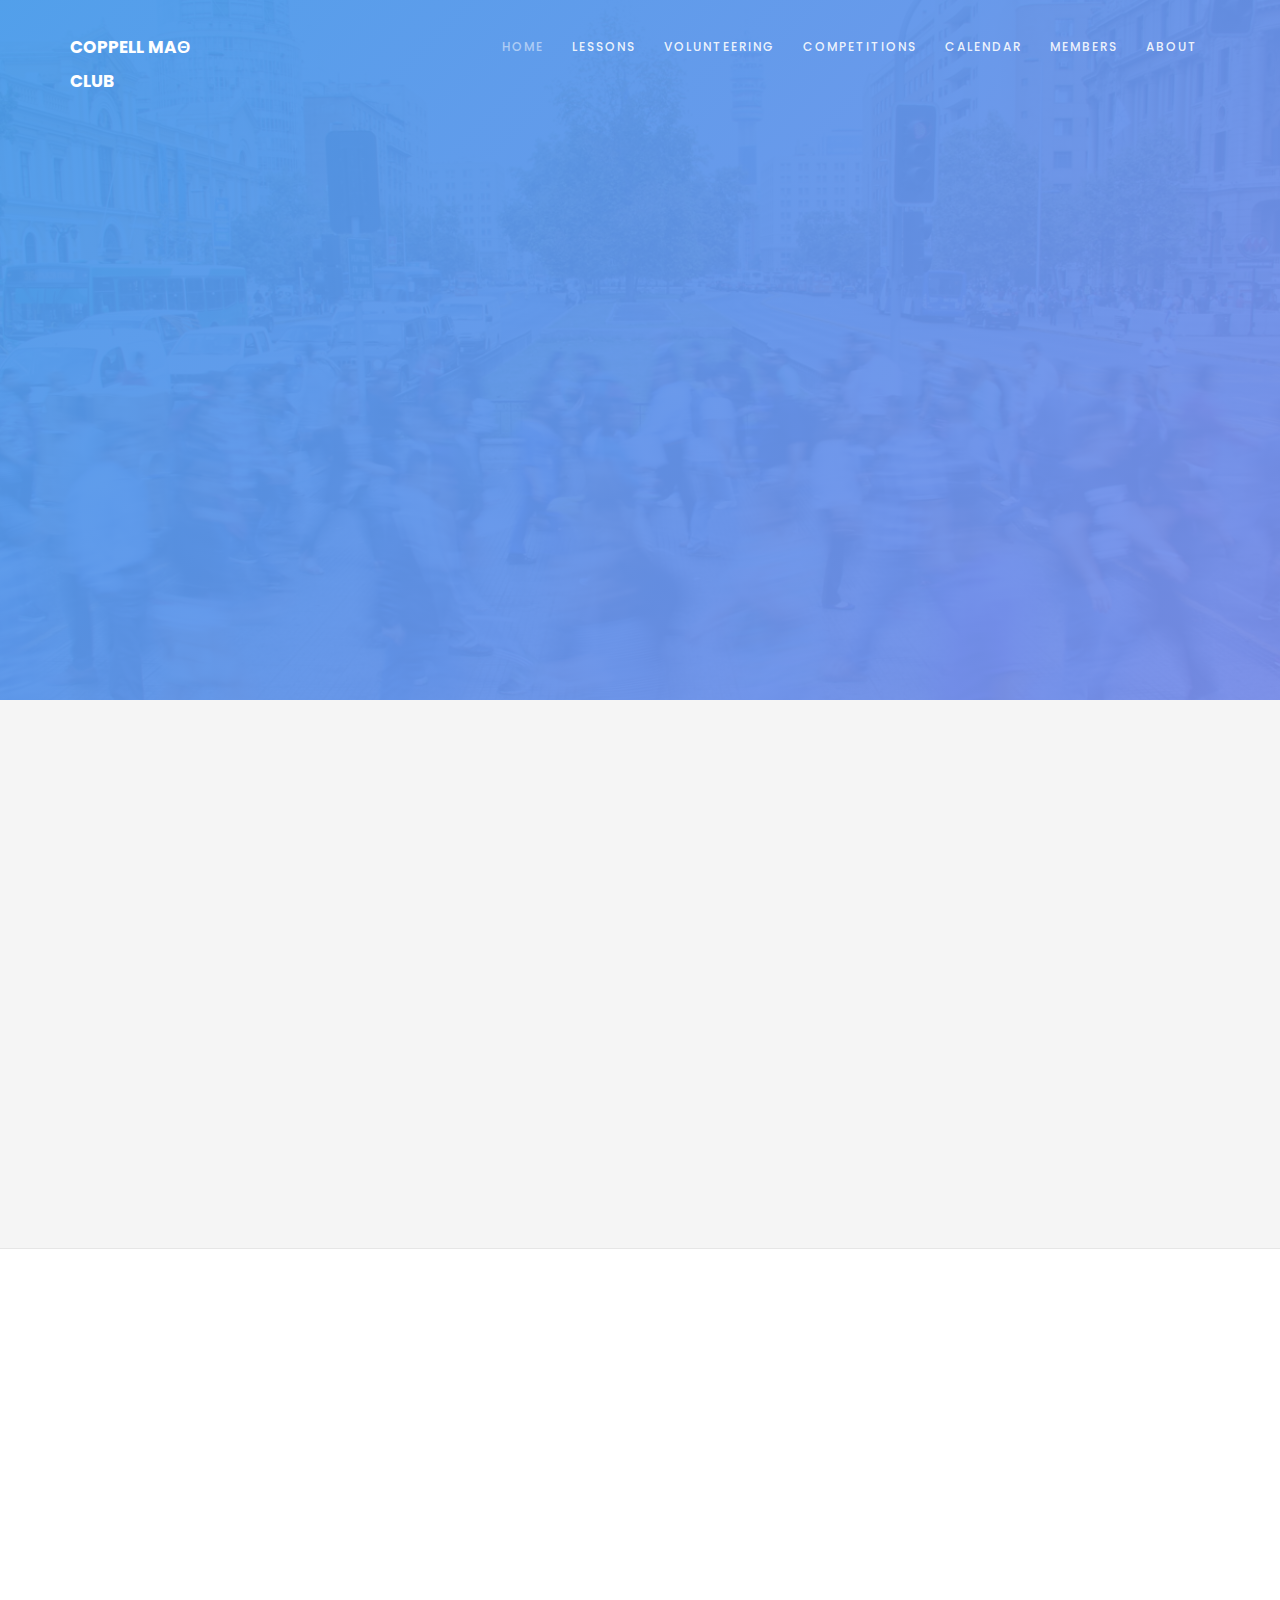
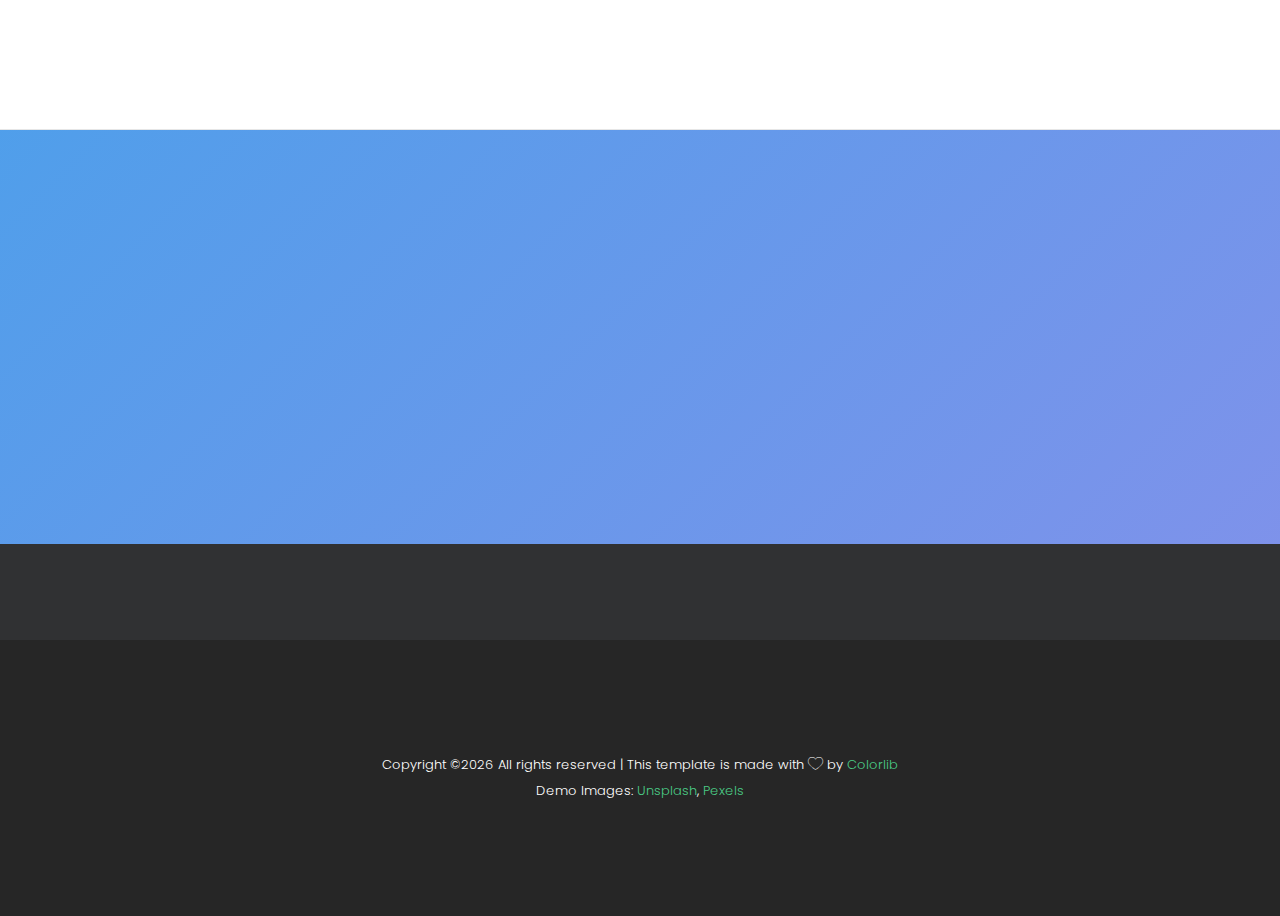
<file: index.html>
<!DOCTYPE HTML>
<html>

<head>
	<meta charset="utf-8">
	<meta http-equiv="X-UA-Compatible" content="IE=edge">
	<title>Coppell MAΘ Club</title>
	<meta name="viewport" content="width=device-width, initial-scale=1">
	<meta name="description" content="" />
	<meta name="keywords" content="" />
	<meta name="author" content="" />

	<!-- Facebook and Twitter integration -->
	<meta property="og:title" content="" />
	<meta property="og:image" content="" />
	<meta property="og:url" content="" />
	<meta property="og:site_name" content="" />
	<meta property="og:description" content="" />
	<meta name="twitter:title" content="" />
	<meta name="twitter:image" content="" />
	<meta name="twitter:url" content="" />
	<meta name="twitter:card" content="" />

	<link href="https://fonts.googleapis.com/css?family=Poppins:300,400,500,600" rel="stylesheet">
	<link href="https://fonts.googleapis.com/css?family=Nunito:200,300,400" rel="stylesheet">

	<!-- Animate.css -->
	<link rel="stylesheet" href="css/animate.css">
	<!-- Icomoon Icon Fonts-->
	<link rel="stylesheet" href="css/icomoon.css">
	<!-- Bootstrap  -->
	<link rel="stylesheet" href="css/bootstrap.css">

	<!-- Magnific Popup -->
	<link rel="stylesheet" href="css/magnific-popup.css">

	<!-- Owl Carousel -->
	<link rel="stylesheet" href="css/owl.carousel.min.css">
	<link rel="stylesheet" href="css/owl.theme.default.min.css">

	<!-- Theme style  -->
	<link rel="stylesheet" href="css/style.css">

	<!-- Modernizr JS -->
	<script src="js/modernizr-2.6.2.min.js"></script>
	<!-- FOR IE9 below -->
	<!--[if lt IE 9]>
	<script src="js/respond.min.js"></script>
	<![endif]-->

</head>

<body>

	<div class="colorlib-loader"></div>

	<div id="page">
		<nav class="colorlib-nav" role="navigation">
			<div class="top-menu">
				<div class="container">
					<div class="row">
						<div class="col-md-2">
							<div id="colorlib-logo"><a href="index.html">Coppell MAΘ Club</a></div>
						</div>
						<div class="col-md-10 text-right menu-1">
							<ul>
								<li class="active"><a href="index.html">Home</a></li class="active">
								<li><a href="lessons.html">Lessons</a></li>
								<li><a href="volunteering.html">Volunteering</a></li>
								<li><a href="competitions.html">Competitions</a></li>
								<li><a href="activities.html">Calendar</a></li>
								<li><a href="members.html">Members</a></li>
								<li><a href="about.html">About</a></li>
							</ul>
						</div>
					</div>
				</div>
			</div>
		</nav>

		<section id="home" class="video-hero"
			style="height: 700px; background-image: url(images/cover_img_1.jpg);  background-size:cover; background-position: center center;background-attachment:fixed;"
			data-section="home">
			<div class="overlay"></div>
			<a class="player"
				data-property="{videoURL:'https://www.youtube.com/watch?v=vqqt5p0q-eU',containment:'#home', showControls:false, autoPlay:true, loop:true, mute:true, startAt:0, opacity:1, quality:'default'}"></a>
			<div class="display-t text-center">
				<div class="display-tc">
					<div class="container">
						<div class="col-md-12 col-md-offset-0">
							<div class="animate-box">
								<h2>Coppell Mu Alpha Theta</h2>
								<p>Mu Alpha Theta is the United States mathematics honor society for high school and
									two-year college students</p>
								<!-- <p><a href="gallery.html" class="btn btn-primary btn-lg btn-custom">Join today</a></p> -->
							</div>
						</div>
					</div>
				</div>
			</div>
		</section>

		<div class="colorlib-featured">
			<div class="row animate-box">
				<div class="featured-wrap">
					<!--
					<div class="owl-carousel">
						<div class="item">
							<div class="col-md-8 col-md-offset-2">
								<div class="featured-entry">
									<img class="img-responsive" src="images/dashboard_full_1.jpg" alt="">
								</div>
							</div>
						</div>
						<div class="item">
							<div class="col-md-8 col-md-offset-2">
								<div class="featured-entry">
									<img class="img-responsive" src="images/dashboard_full_2.jpg" alt="">
								</div>
							</div>
						</div>
						<div class="item">
							<div class="col-md-8 col-md-offset-2">
								<div class="featured-entry">
									<img class="img-responsive" src="images/dashboard_full_3.jpg" alt="">
								</div>
							</div>
						</div>
					</div>-->
				</div>
			</div>
		</div>

		<div class="colorlib-intro">
			<div class="container">
				<div class="row">
					<div
						class="col-md-8 col-md-offset-2 text-center colorlib-heading animate-box fadeInUp animated-fast">
						<h2>Comprehensive Lessons and Competitions Preperation</h2>
						<p>We provide in-depth lessons on topics found in the Mu, Alpha, and Theta tests from experienced offers.</p>
					</div>
				</div>
			</div>
		</div>

		<div class="colorlib-services colorlib-bg-white">
			<div class="container">
				<div class="row">
					<div class="col-md-4 text-center animate-box">
						<div class="services">
							<span class="icon">
								<i class="icon-browser"></i>
							</span>
							<div class="desc">
								<h3>Competitions</h3>
								<p>Access to compete in competitions.</p>
							</div>
						</div>
					</div>
					<div class="col-md-4 text-center animate-box">
						<div class="services">
							<span class="icon">
								<i class="icon-download"></i>
							</span>
							<div class="desc">
								<h3>Lessons</h3>
								<p>Multivariable Calculus lessons and competition problem solving strategies.</p>
							</div>
						</div>
					</div>
					<div class="col-md-4 text-center animate-box">
						<div class="services">
							<span class="icon">
								<i class="icon-layers"></i>
							</span>
							<div class="desc">
								<h3>Learning</h3>
								<p>Numerous resources and practice problems to enable growth.</p>
							</div>
						</div>
					</div>
				</div>
			</div>
		</div>
		<!--
		<div class="colorlib-work-featured colorlib-bg-white">
			<div class="container">
				<div class="row mobile-wrap">
					<div class="col-md-5 animate-box">
						<div class="mobile-img" style="background-image: url(images/mobile-2.jpg);"></div>
					</div>
					<div class="col-md-7 animate-box">
						<div class="desc">
							<h2>Real template creation</h2>
							<div class="features">
								<span class="icon"><i class="icon-lightbulb"></i></span>
								<div class="f-desc">
									<p>Even the all-powerful Pointing has no control about the blind texts it is an almost unorthographic life One day however a small line of blind text by the name of Lorem Ipsum decided to leave for the far World of Grammar.</p>
								</div>
							</div>
							<div class="features">
								<span class="icon"><i class="icon-circle-compass"></i></span>
								<div class="f-desc">
									<p>Even the all-powerful Pointing has no control about the blind texts it is an almost unorthographic life One day however a small line of blind text by the name</p>
								</div>
							</div>
							<div class="features">
								<span class="icon"><i class="icon-beaker"></i></span>
								<div class="f-desc">
									<p>Even the all-powerful Pointing has no control about the blind texts it is an almost unorthographic life One day however a small line of blind text by the name of Lorem Ipsum decided to leave for the far World of Grammar.</p>
								</div>
							</div>
							<p><a href="#" class="btn btn-primary btn-outline with-arrow">Start collaborating <i class="icon-arrow-right3"></i></a></p>
						</div>
					</div>
				</div>
				<div class="row mobile-wrap">
					<div class="col-md-5 col-md-push-7 animate-box">
						<div class="mobile-img" style="background-image: url(images/mobile-1.jpg);"></div>
					</div>
					<div class="col-md-7 col-md-pull-5 animate-box">
						<div class="desc">
							<h2>Finish template creation</h2>
							<div class="features">
								<span class="icon"><i class="icon-lightbulb"></i></span>
								<div class="f-desc">
									<p>Even the all-powerful Pointing has no control about the blind texts it is an almost unorthographic life One day however a small line of blind text by the name of Lorem Ipsum decided to leave for the far World of Grammar.</p>
								</div>
							</div>
							<div class="features">
								<span class="icon"><i class="icon-circle-compass"></i></span>
								<div class="f-desc">
									<p>Even the all-powerful Pointing has no control about the blind texts it is an almost unorthographic life One day however a small line of blind text by the name</p>
								</div>
							</div>
							<div class="features">
								<span class="icon"><i class="icon-beaker"></i></span>
								<div class="f-desc">
									<p>Even the all-powerful Pointing has no control about the blind texts it is an almost unorthographic life One day however a small line of blind text by the name of Lorem Ipsum decided to leave for the far World of Grammar.</p>
								</div>
							</div>
							<p><a href="#" class="btn btn-primary btn-outline with-arrow">Start collaborating <i class="icon-arrow-right3"></i></a></p>
						</div>
					</div>
				</div>
			</div>
		</div> -->

		<div id="colorlib-counter" class="colorlib-counters" style="background-image: url(images/cover_img_1.jpg);"
			data-stellar-background-ratio="0.5">
			<div class="overlay"></div>
			<div class="container">
				<div class="row">
					<div class="col-md-12">
						<div class="col-md-4 col-sm-4 text-center animate-box">
							<div class="counter-entry">
								<span class="icon"><i class="flaticon-ribbon"></i></span>
								<div class="desc">
									<span class="colorlib-counter js-counter" data-from="0" data-to="30"
										data-speed="5000" data-refresh-interval="50"></span>
									<span class="colorlib-counter-label">Members</span>
								</div>
							</div>
						</div>
						<div class="col-md-4 col-sm-4 text-center animate-box">
							<div class="counter-entry">
								<span class="icon"><i class="flaticon-church"></i></span>
								<div class="desc">
									<span class="colorlib-counter js-counter" data-from="0" data-to="500"
										data-speed="5000" data-refresh-interval="50"></span>
									<span class="colorlib-counter-label">Hours Volunteered</span>
								</div>
							</div>
						</div>
						<div class="col-md-4 col-sm-4 text-center animate-box">
							<div class="counter-entry">
								<span class="icon"><i class="flaticon-dove"></i></span>
								<div class="desc">
									<span class="colorlib-counter js-counter" data-from="0" data-to="0"
										data-speed="5000" data-refresh-interval="50"></span>
									<span class="colorlib-counter-label">Books Donated</span>
								</div>
							</div>
						</div>
					</div>
				</div>
			</div>
		</div>

		<footer id="colorlib-footer">
			<div class="copy">
				<div class="container">
					<div class="row">
						<div class="col-md-12 text-center">
							<p>
								<!-- Link back to Colorlib can't be removed. Template is licensed under CC BY 3.0. -->
								Copyright &copy;<script>
									document.write(new Date().getFullYear());
								</script> All rights reserved | This template is made with <i class="icon-heart"
									aria-hidden="true"></i> by <a href="https://colorlib.com"
									target="_blank">Colorlib</a>
								<!-- Link back to Colorlib can't be removed. Template is licensed under CC BY 3.0. --><br>
								Demo Images: <a href="http://unsplash.co/" target="_blank">Unsplash</a>, <a
									href="http://pexels.com/" target="_blank">Pexels</a>
							</p>
						</div>
					</div>
				</div>
			</div>
		</footer>
	</div>

	<div class="gototop js-top">
		<a href="#" class="js-gotop"><i class="icon-arrow-up2"></i></a>
	</div>

	<!-- jQuery -->
	<script src="js/jquery.min.js"></script>
	<!-- jQuery Easing -->
	<script src="js/jquery.easing.1.3.js"></script>
	<!-- Bootstrap -->
	<script src="js/bootstrap.min.js"></script>
	<!-- Waypoints -->
	<script src="js/jquery.waypoints.min.js"></script>
	<!-- Stellar Parallax -->
	<script src="js/jquery.stellar.min.js"></script>
	<!-- YTPlayer -->
	<script src="js/jquery.mb.YTPlayer.min.js"></script>
	<!-- Owl carousel -->
	<script src="js/owl.carousel.min.js"></script>
	<!-- Magnific Popup -->
	<script src="js/jquery.magnific-popup.min.js"></script>
	<script src="js/magnific-popup-options.js"></script>
	<!-- Counters -->
	<script src="js/jquery.countTo.js"></script>
	<!-- Main -->
	<script src="js/main.js"></script>

</body>

</html>
</file>
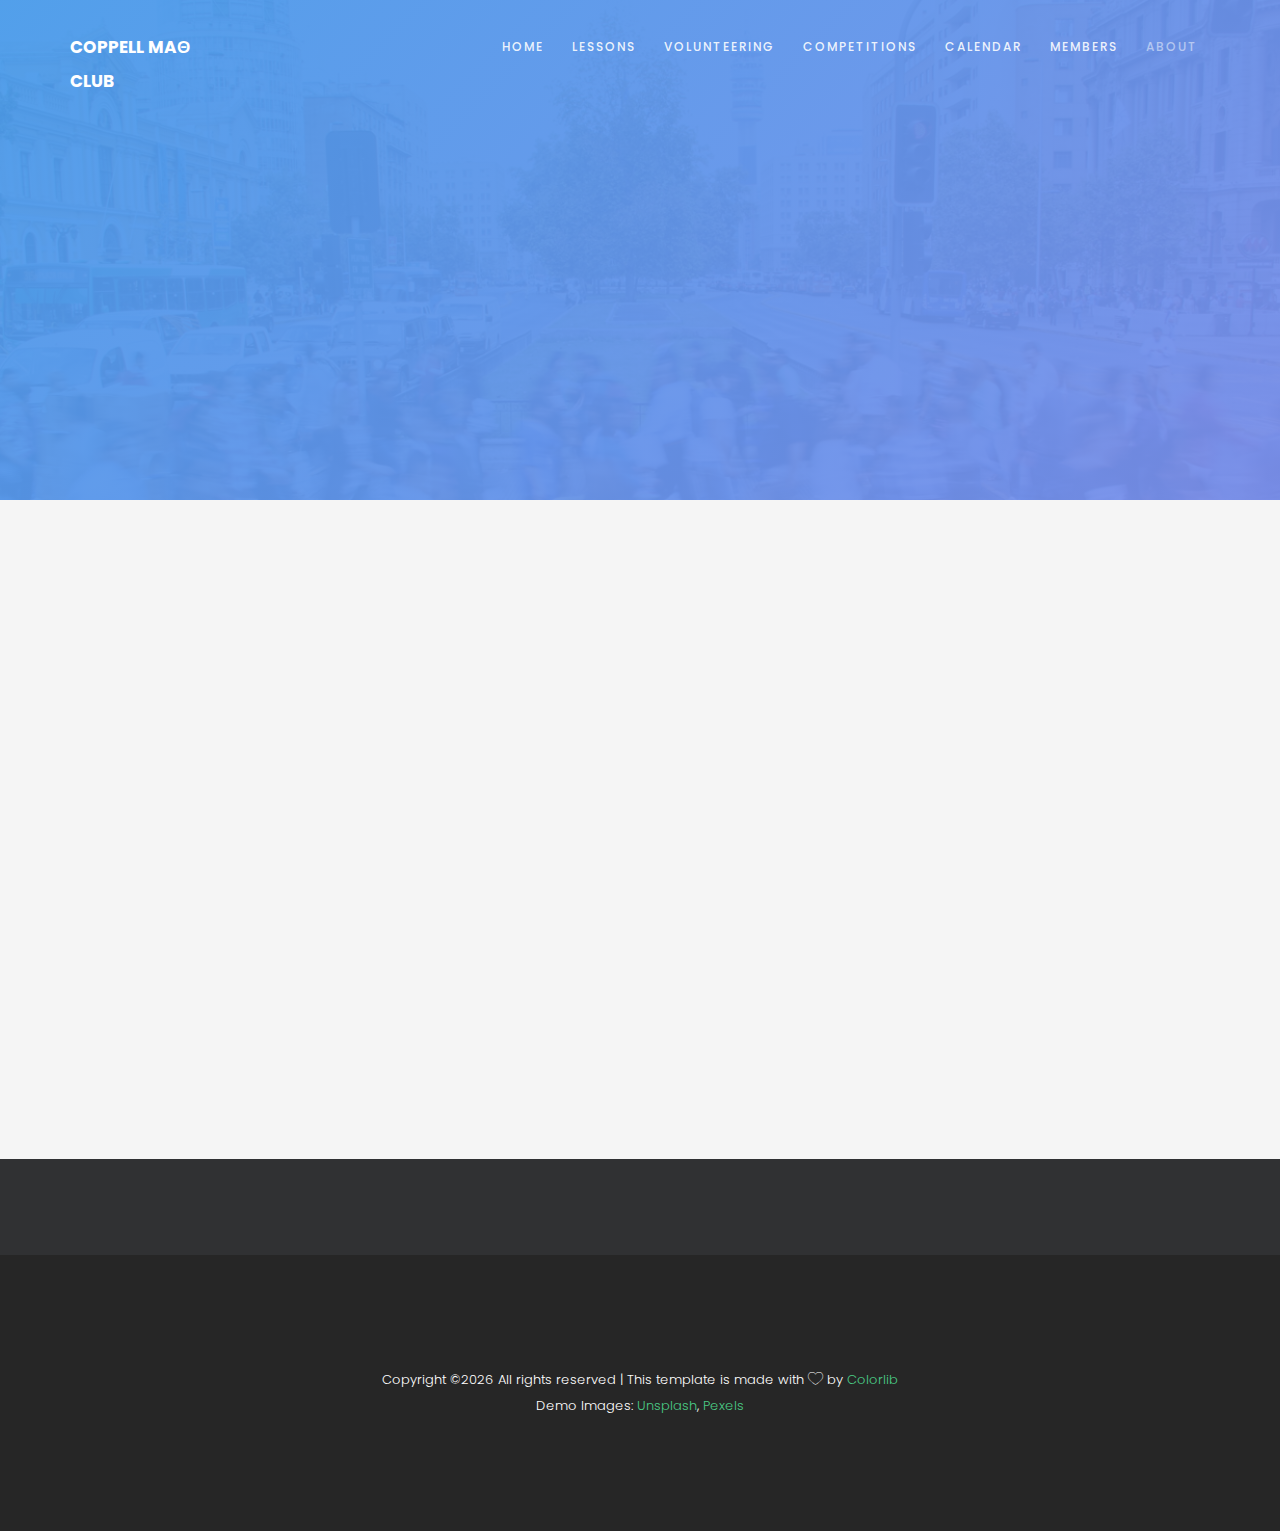
<file: about.html>
<!DOCTYPE HTML>
<html>

<head>
	<meta charset="utf-8">
	<meta http-equiv="X-UA-Compatible" content="IE=edge">
	<title>About</title>
	<meta name="viewport" content="width=device-width, initial-scale=1">
	<meta name="description" content="" />
	<meta name="keywords" content="" />
	<meta name="author" content="" />

	<!-- Facebook and Twitter integration -->
	<meta property="og:title" content="" />
	<meta property="og:image" content="" />
	<meta property="og:url" content="" />
	<meta property="og:site_name" content="" />
	<meta property="og:description" content="" />
	<meta name="twitter:title" content="" />
	<meta name="twitter:image" content="" />
	<meta name="twitter:url" content="" />
	<meta name="twitter:card" content="" />

	<link href="https://fonts.googleapis.com/css?family=Poppins:300,400,500,600" rel="stylesheet">
	<link href="https://fonts.googleapis.com/css?family=Nunito:200,300,400" rel="stylesheet">

	<!-- Animate.css -->
	<link rel="stylesheet" href="css/animate.css">
	<!-- Icomoon Icon Fonts-->
	<link rel="stylesheet" href="css/icomoon.css">
	<!-- Bootstrap  -->
	<link rel="stylesheet" href="css/bootstrap.css">

	<!-- Magnific Popup -->
	<link rel="stylesheet" href="css/magnific-popup.css">

	<!-- Owl Carousel -->
	<link rel="stylesheet" href="css/owl.carousel.min.css">
	<link rel="stylesheet" href="css/owl.theme.default.min.css">

	<!-- Theme style  -->
	<link rel="stylesheet" href="css/style.css">

	<!-- Modernizr JS -->
	<script src="js/modernizr-2.6.2.min.js"></script>
	<!-- FOR IE9 below -->
	<!--[if lt IE 9]>
	<script src="js/respond.min.js"></script>
	<![endif]-->

</head>

<body>

	<div class="colorlib-loader"></div>

	<div id="page">
		<nav class="colorlib-nav" role="navigation">
			<div class="top-menu">
				<div class="container">
					<div class="row">
						<div class="col-md-2">
							<div id="colorlib-logo"><a href="index.html">Coppell MAΘ Club</a></div>
						</div>
						<div class="col-md-10 text-right menu-1">
							<ul>
								<li><a href="index.html">Home</a></li class="active">
								<li><a href="lessons.html">Lessons</a></li class="active">
								<li><a href="volunteering.html">Volunteering</a></li class="active">
								<li><a href="competitions.html">Competitions</a></li>
								<li><a href="activities.html">Calendar</a></li class="active">
								<li><a href="members.html">Members</a></li>
								<li class="active"><a href="about.html">About</a></li class="active">
							</ul>
						</div>
					</div>
				</div>
			</div>
		</nav>
		
		<section id="home" class="video-hero"
			style="height: 500px; background-image: url(images/cover_img_1.jpg);  background-size:cover; background-position: center center;background-attachment:fixed;"
			data-section="home">
			<div class="overlay"></div>
			<div class="display-t display-t2 text-center">
				<div class="display-tc display-tc2">
					<div class="container">
						<div class="col-md-12 col-md-offset-0">
							<div class="animate-box">
								<h2>About</h2>
								<p class="breadcrumbs"><span><a href="index.html">Home</a></span> <span>About</span>
								</p>
							</div>
						</div>
					</div>
				</div>
			</div>
		</section>

		<div class="colorlib-blog">
			<div class="container">
				<div class="row row-pb-lg">
					<!--
					<div class="col-md-6 animate-box">
						<div class="video colorlib-video" style="background-image: url(images/about.jpg);">
							<a href="https://vimeo.com/channels/staffpicks/93951774" class="popup-vimeo"><i class="icon-play3"></i></a>
							<div class="overlay"></div>
						</div>
					</div>-->
					<div class="col-md-6 animate-box">
						<h2>About Mu Alpha Theta</h2>
						<p>Mu Alpha Theta is a mathematic honor society available to both high school and college students. Mu Alpha Theta provides an outlet to for students who excel in mathmatics to be recognized.</p>
						<p>Competition is divided into six levels or divisions, Calculus, Pre-calculus, Algebra II, Geometry, Algebra I, and Statistics. At state and national competitions, only three levels are used: Theta (Geometry and Algebra II), Alpha (Pre-Calculus), and Calculus.</p>
					</div>
				</div>
			</div>
		</div>

	<footer id="colorlib-footer">
		<div class="copy">
			<div class="container">
				<div class="row">
					<div class="col-md-12 text-center">
						<p>
							<!-- Link back to Colorlib can't be removed. Template is licensed under CC BY 3.0. -->
							Copyright &copy;<script>
								document.write(new Date().getFullYear());
							</script> All rights reserved | This template is made with <i class="icon-heart"
								aria-hidden="true"></i> by <a href="https://colorlib.com" target="_blank">Colorlib</a>
							<!-- Link back to Colorlib can't be removed. Template is licensed under CC BY 3.0. --><br>
							Demo Images: <a href="http://unsplash.co/" target="_blank">Unsplash</a>, <a
								href="http://pexels.com/" target="_blank">Pexels</a>
						</p>
					</div>
				</div>
			</div>
		</div>
	</footer>
	</div>

	<div class="gototop js-top">
		<a href="#" class="js-gotop"><i class="icon-arrow-up2"></i></a>
	</div>

	<!-- jQuery -->
	<script src="js/jquery.min.js"></script>
	<!-- jQuery Easing -->
	<script src="js/jquery.easing.1.3.js"></script>
	<!-- Bootstrap -->
	<script src="js/bootstrap.min.js"></script>
	<!-- Waypoints -->
	<script src="js/jquery.waypoints.min.js"></script>
	<!-- Stellar Parallax -->
	<script src="js/jquery.stellar.min.js"></script>
	<!-- YTPlayer -->
	<script src="js/jquery.mb.YTPlayer.min.js"></script>
	<!-- Owl carousel -->
	<script src="js/owl.carousel.min.js"></script>
	<!-- Magnific Popup -->
	<script src="js/jquery.magnific-popup.min.js"></script>
	<script src="js/magnific-popup-options.js"></script>
	<!-- Counters -->
	<script src="js/jquery.countTo.js"></script>
	<!-- Main -->
	<script src="js/main.js"></script>

</body>

</html>
</file>
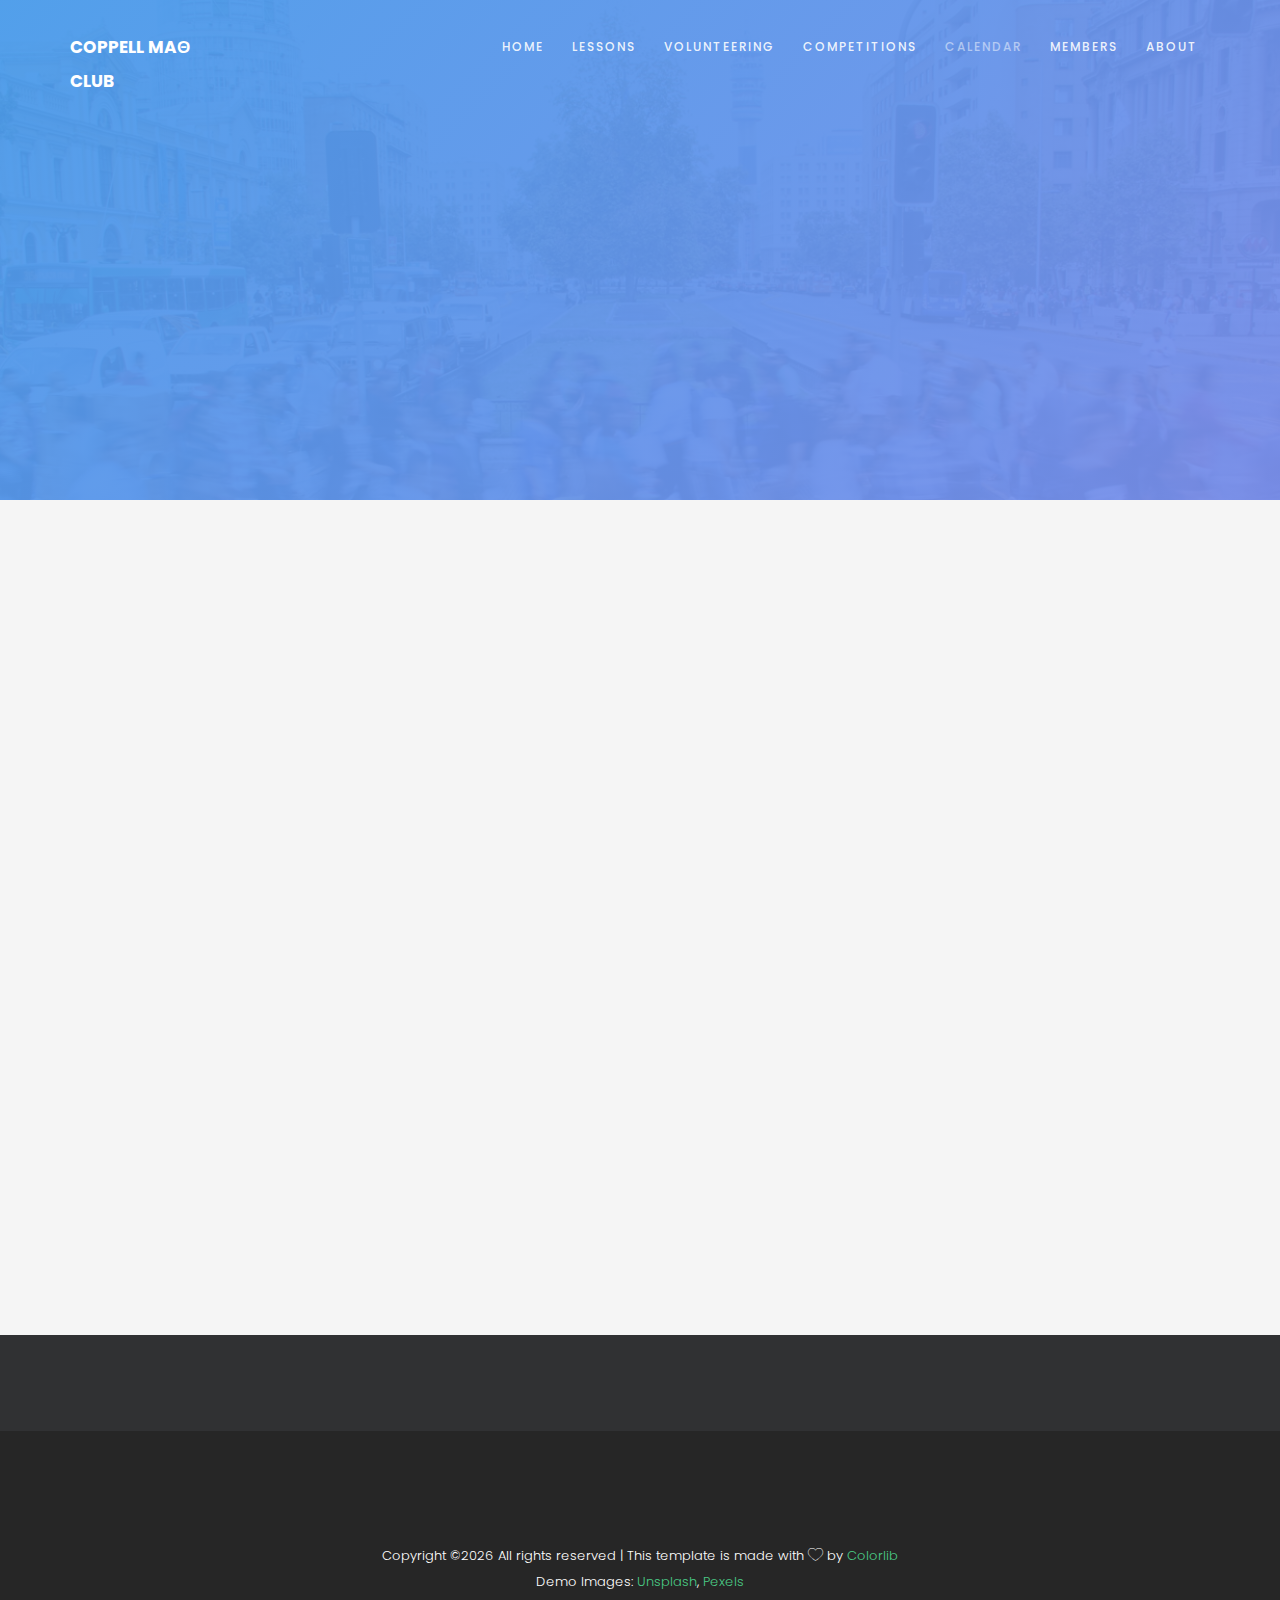
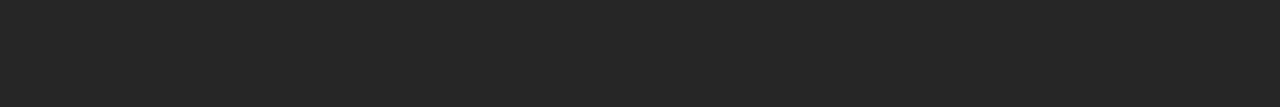
<file: activities.html>
<!DOCTYPE HTML>
<html>

<head>
	<meta charset="utf-8">
	<meta http-equiv="X-UA-Compatible" content="IE=edge">
	<title>Calendar</title>
	<meta name="viewport" content="width=device-width, initial-scale=1">
	<meta name="description" content="" />
	<meta name="keywords" content="" />
	<meta name="author" content="" />

	<!-- Facebook and Twitter integration -->
	<meta property="og:title" content="" />
	<meta property="og:image" content="" />
	<meta property="og:url" content="" />
	<meta property="og:site_name" content="" />
	<meta property="og:description" content="" />
	<meta name="twitter:title" content="" />
	<meta name="twitter:image" content="" />
	<meta name="twitter:url" content="" />
	<meta name="twitter:card" content="" />

	<link href="https://fonts.googleapis.com/css?family=Poppins:300,400,500,600" rel="stylesheet">
	<link href="https://fonts.googleapis.com/css?family=Nunito:200,300,400" rel="stylesheet">

	<!-- Animate.css -->
	<link rel="stylesheet" href="css/animate.css">
	<!-- Icomoon Icon Fonts-->
	<link rel="stylesheet" href="css/icomoon.css">
	<!-- Bootstrap  -->
	<link rel="stylesheet" href="css/bootstrap.css">

	<!-- Magnific Popup -->
	<link rel="stylesheet" href="css/magnific-popup.css">

	<!-- Owl Carousel -->
	<link rel="stylesheet" href="css/owl.carousel.min.css">
	<link rel="stylesheet" href="css/owl.theme.default.min.css">

	<!-- Theme style  -->
	<link rel="stylesheet" href="css/style.css">

	<!-- Modernizr JS -->
	<script src="js/modernizr-2.6.2.min.js"></script>
	<!-- FOR IE9 below -->
	<!--[if lt IE 9]>
	<script src="js/respond.min.js"></script>
	<![endif]-->

</head>

<body>

	<div class="colorlib-loader"></div>

	<div id="page">
		<nav class="colorlib-nav" role="navigation">
			<div class="top-menu">
				<div class="container">
					<div class="row">
						<div class="col-md-2">
							<div id="colorlib-logo"><a href="index.html">Coppell MAΘ Club</a></div>
						</div>
						<div class="col-md-10 text-right menu-1">
							<ul>
								<li><a href="index.html">Home</a></li class="active">
								<li><a href="lessons.html">Lessons</a></li class="active">
								<li><a href="volunteering.html">Volunteering</a></li class="active">
								<li><a href="competitions.html">Competitions</a></li class="active">
								<li class="active"><a href="activities.html">Calendar</a></li class="active">
								<li><a href="members.html">Members</a></li>
								<li><a href="about.html">About</a></li>
							</ul>
						</div>
					</div>
				</div>
			</div>
		</nav>

		<section id="home" class="video-hero"
			style="height: 500px; background-image: url(images/cover_img_1.jpg);  background-size:cover; background-position: center center;background-attachment:fixed;"
			data-section="home">
			<div class="overlay"></div>
			<div class="display-t display-t2 text-center">
				<div class="display-tc display-tc2">
					<div class="container">
						<div class="col-md-12 col-md-offset-0">
							<div class="animate-box">
								<h2>Calendar</h2>
								<p class="breadcrumbs"><span><a href="index.html">Home</a></span>
									<span>Calendar</span>
								</p>
							</div>
						</div>
					</div>
				</div>
			</div>
		</section>

		<div class="colorlib-blog">
			<center>
				<iframe
				src="https://calendar.google.com/calendar/embed?src=en.usa%23holiday%40group.v.calendar.google.com&ctz=America%2FChicago"
				style="border: 0" width="800" height="600" frameborder="0" scrolling="no"></iframe>
			</center>
		</div>

		<footer id="colorlib-footer">
			<div class="copy">
				<div class="container">
					<div class="row">
						<div class="col-md-12 text-center">
							<p>
								<!-- Link back to Colorlib can't be removed. Template is licensed under CC BY 3.0. -->
								Copyright &copy;<script>
									document.write(new Date().getFullYear());
								</script> All rights reserved | This template is made with <i class="icon-heart"
									aria-hidden="true"></i> by <a href="https://colorlib.com"
									target="_blank">Colorlib</a>
								<!-- Link back to Colorlib can't be removed. Template is licensed under CC BY 3.0. --><br>
								Demo Images: <a href="http://unsplash.co/" target="_blank">Unsplash</a>, <a
									href="http://pexels.com/" target="_blank">Pexels</a>
							</p>
						</div>
					</div>
				</div>
			</div>
		</footer>
	</div>

	<div class="gototop js-top">
		<a href="#" class="js-gotop"><i class="icon-arrow-up2"></i></a>
	</div>

	<!-- jQuery -->
	<script src="js/jquery.min.js"></script>
	<!-- jQuery Easing -->
	<script src="js/jquery.easing.1.3.js"></script>
	<!-- Bootstrap -->
	<script src="js/bootstrap.min.js"></script>
	<!-- Waypoints -->
	<script src="js/jquery.waypoints.min.js"></script>
	<!-- Stellar Parallax -->
	<script src="js/jquery.stellar.min.js"></script>
	<!-- YTPlayer -->
	<script src="js/jquery.mb.YTPlayer.min.js"></script>
	<!-- Owl carousel -->
	<script src="js/owl.carousel.min.js"></script>
	<!-- Magnific Popup -->
	<script src="js/jquery.magnific-popup.min.js"></script>
	<script src="js/magnific-popup-options.js"></script>
	<!-- Counters -->
	<script src="js/jquery.countTo.js"></script>
	<!-- Main -->
	<script src="js/main.js"></script>

</body>

</html>
</file>
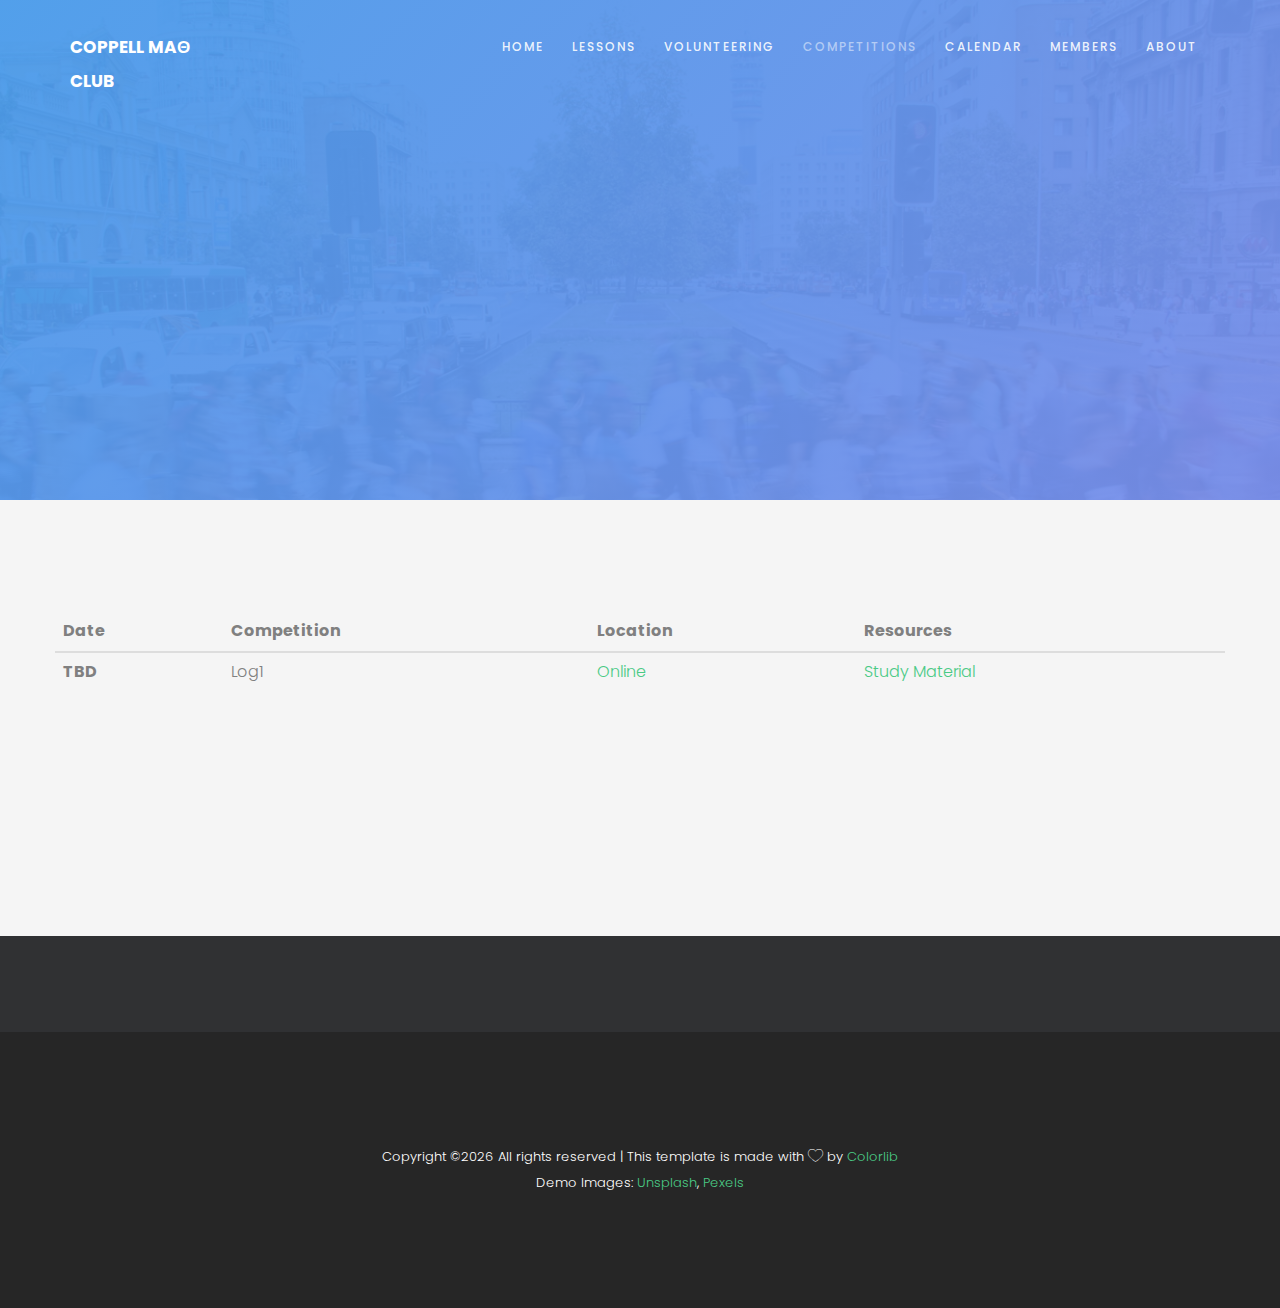
<file: competitions.html>
<!DOCTYPE HTML>
<html>

<head>
	<meta charset="utf-8">
	<meta http-equiv="X-UA-Compatible" content="IE=edge">
	<title>Competitions</title>
	<meta name="viewport" content="width=device-width, initial-scale=1">
	<meta name="description" content="" />
	<meta name="keywords" content="" />
	<meta name="author" content="" />

	<!-- Facebook and Twitter integration -->
	<meta property="og:title" content="" />
	<meta property="og:image" content="" />
	<meta property="og:url" content="" />
	<meta property="og:site_name" content="" />
	<meta property="og:description" content="" />
	<meta name="twitter:title" content="" />
	<meta name="twitter:image" content="" />
	<meta name="twitter:url" content="" />
	<meta name="twitter:card" content="" />

	<link href="https://fonts.googleapis.com/css?family=Poppins:300,400,500,600" rel="stylesheet">
	<link href="https://fonts.googleapis.com/css?family=Nunito:200,300,400" rel="stylesheet">

	<!-- Animate.css -->
	<link rel="stylesheet" href="css/animate.css">
	<!-- Icomoon Icon Fonts-->
	<link rel="stylesheet" href="css/icomoon.css">
	<!-- Bootstrap  -->
	<link rel="stylesheet" href="css/bootstrap.css">

	<!-- Magnific Popup -->
	<link rel="stylesheet" href="css/magnific-popup.css">

	<!-- Owl Carousel -->
	<link rel="stylesheet" href="css/owl.carousel.min.css">
	<link rel="stylesheet" href="css/owl.theme.default.min.css">

	<!-- Theme style  -->
	<link rel="stylesheet" href="css/style.css">

	<!-- Modernizr JS -->
	<script src="js/modernizr-2.6.2.min.js"></script>
	<!-- FOR IE9 below -->
	<!--[if lt IE 9]>
	<script src="js/respond.min.js"></script>
	<![endif]-->

</head>

<body>

	<div class="colorlib-loader"></div>

	<div id="page">
		<nav class="colorlib-nav" role="navigation">
			<div class="top-menu">
				<div class="container">
					<div class="row">
						<div class="col-md-2">
							<div id="colorlib-logo"><a href="index.html">Coppell MAΘ Club</a></div>
						</div>
						<div class="col-md-10 text-right menu-1">
							<ul>
								<li><a href="index.html">Home</a></li class="active">
								<li><a href="lessons.html">Lessons</a></li class="active">
								<li><a href="volunteering.html">Volunteering</a></li class="active">
								<li class="active"><a href="competitions.html">Competitions</a></li class="active">
								<li><a href="activities.html">Calendar</a></li>
								<li><a href="members.html">Members</a></li>
								<li><a href="about.html">About</a></li>
							</ul>
						</div>
					</div>
				</div>
			</div>
		</nav>

		<section id="home" class="video-hero"
			style="height: 500px; background-image: url(images/cover_img_1.jpg);  background-size:cover; background-position: center center;background-attachment:fixed;"
			data-section="home">
			<div class="overlay"></div>
			<div class="display-t display-t2 text-center">
				<div class="display-tc display-tc2">
					<div class="container">
						<div class="col-md-12 col-md-offset-0">
							<div class="animate-box">
								<h2>Competitions</h2>
								<p class="breadcrumbs"><span><a href="index.html">Home</a></span>
									<span>Competitions</span>
								</p>
							</div>
						</div>
					</div>
				</div>
			</div>
		</section>

		<div class="colorlib-blog">
			<div class="container">
				<div class="row row-pb-lg">
					<table class="table">
						<thead>
							<tr>
								<th scope="col">Date</th>
								<th scope="col">Competition</th>
								<th scope="col">Location</th>
								<th scope="col">Resources</th>
							</tr>
						</thead>
						<tbody>
							<tr>
								<th scope="row">TBD</th>
								<td>Log1</td>
								<td><a href="https://mualphatheta.org/national-log-1-contest">Online</a></td>
								<td><a href="">Study Material</a></td>
							</tr>
						</tbody>
					</table>
				</div>
			</div>
		</div>

		<footer id="colorlib-footer">
			<div class="copy">
				<div class="container">
					<div class="row">
						<div class="col-md-12 text-center">
							<p>
								<!-- Link back to Colorlib can't be removed. Template is licensed under CC BY 3.0. -->
								Copyright &copy;<script>
									document.write(new Date().getFullYear());
								</script> All rights reserved | This template is made with <i class="icon-heart"
									aria-hidden="true"></i> by <a href="https://colorlib.com"
									target="_blank">Colorlib</a>
								<!-- Link back to Colorlib can't be removed. Template is licensed under CC BY 3.0. --><br>
								Demo Images: <a href="http://unsplash.co/" target="_blank">Unsplash</a>, <a
									href="http://pexels.com/" target="_blank">Pexels</a>
							</p>
						</div>
					</div>
				</div>
			</div>
		</footer>
	</div>

	<div class="gototop js-top">
		<a href="#" class="js-gotop"><i class="icon-arrow-up2"></i></a>
	</div>

	<!-- jQuery -->
	<script src="js/jquery.min.js"></script>
	<!-- jQuery Easing -->
	<script src="js/jquery.easing.1.3.js"></script>
	<!-- Bootstrap -->
	<script src="js/bootstrap.min.js"></script>
	<!-- Waypoints -->
	<script src="js/jquery.waypoints.min.js"></script>
	<!-- Stellar Parallax -->
	<script src="js/jquery.stellar.min.js"></script>
	<!-- YTPlayer -->
	<script src="js/jquery.mb.YTPlayer.min.js"></script>
	<!-- Owl carousel -->
	<script src="js/owl.carousel.min.js"></script>
	<!-- Magnific Popup -->
	<script src="js/jquery.magnific-popup.min.js"></script>
	<script src="js/magnific-popup-options.js"></script>
	<!-- Counters -->
	<script src="js/jquery.countTo.js"></script>
	<!-- Main -->
	<script src="js/main.js"></script>

</body>

</html>
</file>
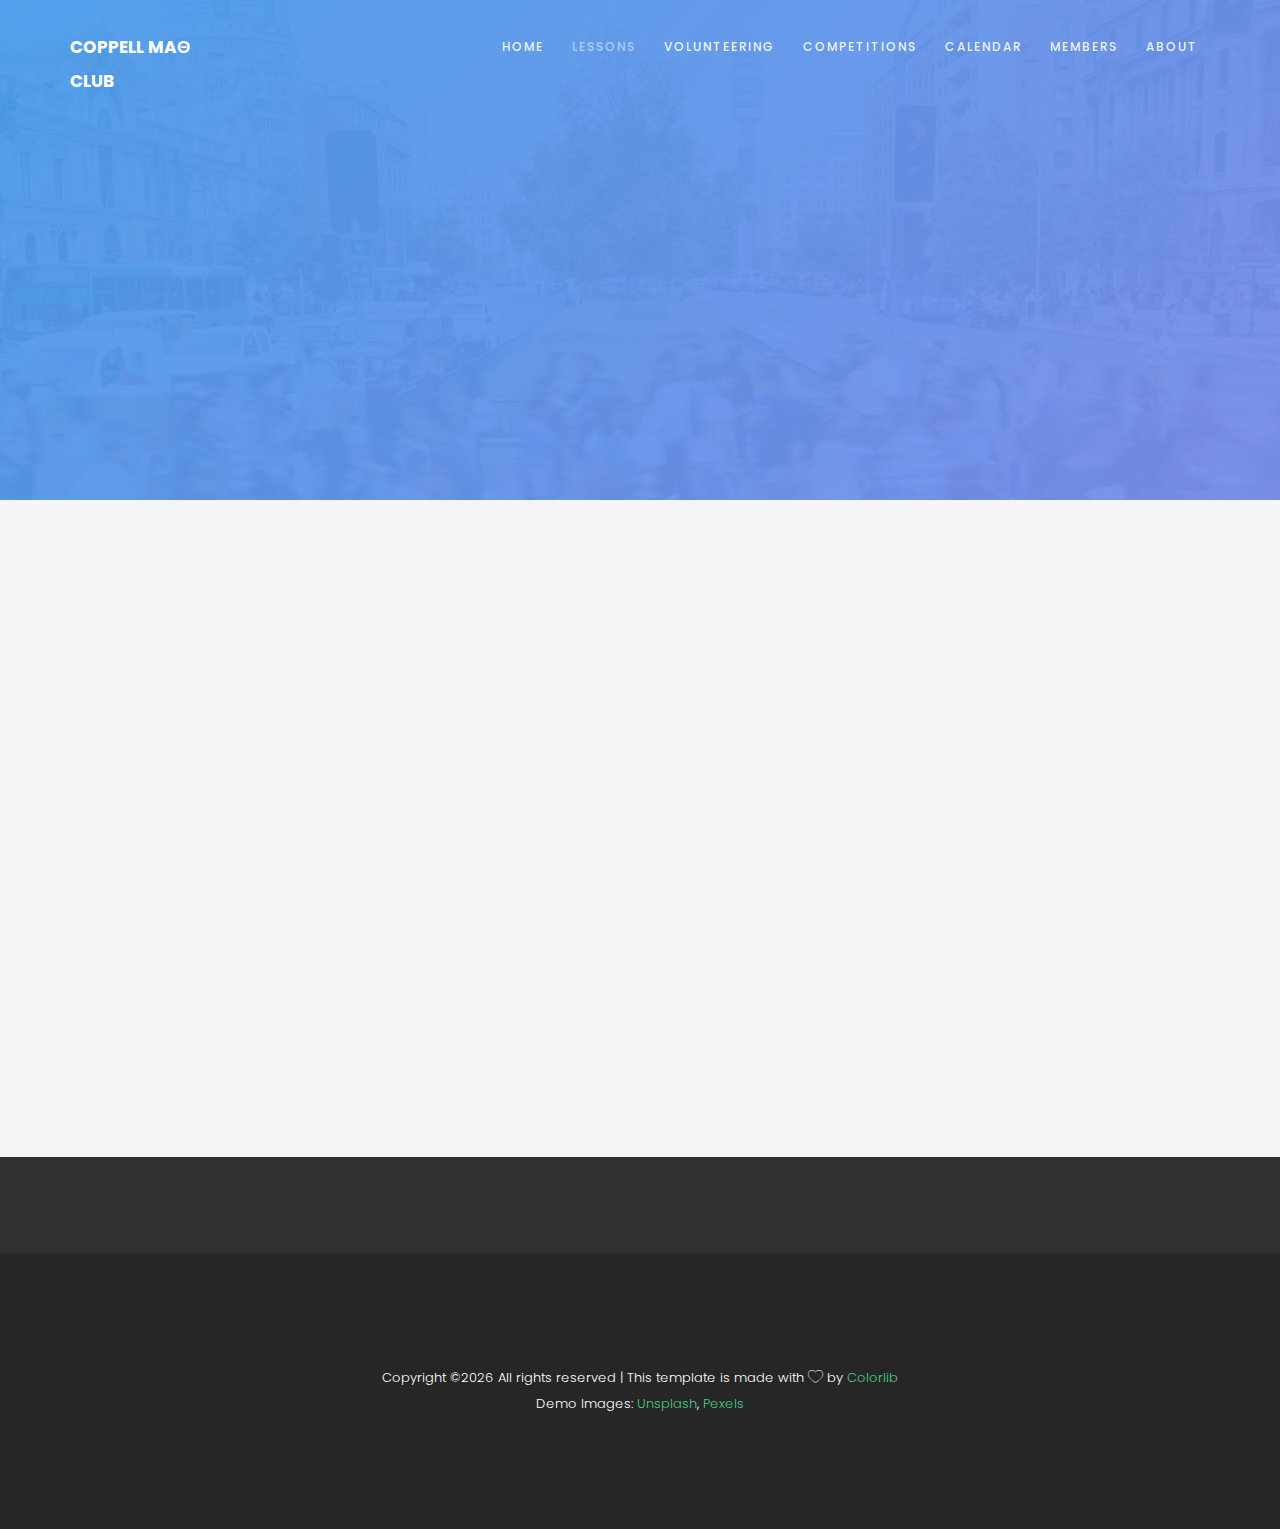
<file: lessons.html>
<!DOCTYPE HTML>
<html>

<head>
	<meta charset="utf-8">
	<meta http-equiv="X-UA-Compatible" content="IE=edge">
	<title>Lessons</title>
	<meta name="viewport" content="width=device-width, initial-scale=1">
	<meta name="description" content="" />
	<meta name="keywords" content="" />
	<meta name="author" content="" />

	<!-- Facebook and Twitter integration -->
	<meta property="og:title" content="" />
	<meta property="og:image" content="" />
	<meta property="og:url" content="" />
	<meta property="og:site_name" content="" />
	<meta property="og:description" content="" />
	<meta name="twitter:title" content="" />
	<meta name="twitter:image" content="" />
	<meta name="twitter:url" content="" />
	<meta name="twitter:card" content="" />

	<link href="https://fonts.googleapis.com/css?family=Poppins:300,400,500,600" rel="stylesheet">
	<link href="https://fonts.googleapis.com/css?family=Nunito:200,300,400" rel="stylesheet">

	<!-- Animate.css -->
	<link rel="stylesheet" href="css/animate.css">
	<!-- Icomoon Icon Fonts-->
	<link rel="stylesheet" href="css/icomoon.css">
	<!-- Bootstrap  -->
	<link rel="stylesheet" href="css/bootstrap.css">

	<!-- Magnific Popup -->
	<link rel="stylesheet" href="css/magnific-popup.css">

	<!-- Owl Carousel -->
	<link rel="stylesheet" href="css/owl.carousel.min.css">
	<link rel="stylesheet" href="css/owl.theme.default.min.css">

	<!-- Theme style  -->
	<link rel="stylesheet" href="css/style.css">

	<!-- Modernizr JS -->
	<script src="js/modernizr-2.6.2.min.js"></script>
	<!-- FOR IE9 below -->
	<!--[if lt IE 9]>
	<script src="js/respond.min.js"></script>
	<![endif]-->

</head>

<body>

	<div class="colorlib-loader"></div>

	<div id="page">
		<nav class="colorlib-nav" role="navigation">
			<div class="top-menu">
				<div class="container">
					<div class="row">
						<div class="col-md-2">
							<div id="colorlib-logo"><a href="index.html">Coppell MAΘ Club</a></div>
						</div>
						<div class="col-md-10 text-right menu-1">
							<ul>
								<li><a href="index.html">Home</a></li class="active">
								<li class="active"><a href="lessons.html">Lessons</a></li class="active">
								<li><a href="volunteering.html">Volunteering</a></li>
								<li><a href="competitions.html">Competitions</a></li>
								<li><a href="activities.html">Calendar</a></li>
								<li><a href="members.html">Members</a></li>
								<li><a href="about.html">About</a></li>
							</ul>
						</div>
					</div>
				</div>
			</div>
		</nav>

		<section id="home" class="video-hero"
			style="height: 500px; background-image: url(images/cover_img_1.jpg);  background-size:cover; background-position: center center;background-attachment:fixed;"
			data-section="home">
			<div class="overlay"></div>
			<div class="display-t display-t2 text-center">
				<div class="display-tc display-tc2">
					<div class="container">
						<div class="col-md-12 col-md-offset-0">
							<div class="animate-box">
								<h2>Lessons</h2>
								<p class="breadcrumbs"><span><a href="index.html">Home</a></span> <span>Lessons</span>
								</p>
							</div>
						</div>
					</div>
				</div>
			</div>
		</section>

		<div class="colorlib-blog">
			<div class="container">
				<div class="row">
					<div class="col-md-4 animate-box">
						<article>
							<h2><a href="#">Solving one variable equations</a></h2>
							<p class="admin"><span>May 12, 2018</span></p>
							<p>Even the all-powerful Pointing has no control about the blind texts it is an almost
								unorthographic life</p>
							<p class="author-wrap"><a href="#" class="author-img"
									style="background-image: url(images/person1.jpg);"></a> <a href="#"
									class="author">by Cole Trammel</a></p>
						</article>
					</div>
					<div class="col-md-4 animate-box">
						<article>
							<h2><a href="#">Solving one variable equations</a></h2>
							<p class="admin"><span>May 12, 2018</span></p>
							<p>Even the all-powerful Pointing has no control about the blind texts it is an almost
								unorthographic life</p>
							<p class="author-wrap"><a href="#" class="author-img"
									style="background-image: url(images/person2.jpg);"></a> <a href="#"
									class="author">by Cole Trammel</a></p>
						</article>
					</div>
					<div class="col-md-4 animate-box">
						<article>
							<h2><a href="#">Solving one variable equations</a></h2>
							<p class="admin"><span>May 12, 2018</span></p>
							<p>Even the all-powerful Pointing has no control about the blind texts it is an almost
								unorthographic life</p>
							<p class="author-wrap"><a href="#" class="author-img"
									style="background-image: url(images/person3.jpg);"></a> <a href="#"
									class="author">by Cole Trammel</a></p>
						</article>
					</div>
				</div>
			</div>
		</div>

		<footer id="colorlib-footer">
			<div class="copy">
				<div class="container">
					<div class="row">
						<div class="col-md-12 text-center">
							<p>
								<!-- Link back to Colorlib can't be removed. Template is licensed under CC BY 3.0. -->
								Copyright &copy;<script>
									document.write(new Date().getFullYear());
								</script> All rights reserved | This template is made with <i class="icon-heart"
									aria-hidden="true"></i> by <a href="https://colorlib.com"
									target="_blank">Colorlib</a>
								<!-- Link back to Colorlib can't be removed. Template is licensed under CC BY 3.0. --><br>
								Demo Images: <a href="http://unsplash.co/" target="_blank">Unsplash</a>, <a
									href="http://pexels.com/" target="_blank">Pexels</a>
							</p>
						</div>
					</div>
				</div>
			</div>
		</footer>
	</div>

	<div class="gototop js-top">
		<a href="#" class="js-gotop"><i class="icon-arrow-up2"></i></a>
	</div>

	<!-- jQuery -->
	<script src="js/jquery.min.js"></script>
	<!-- jQuery Easing -->
	<script src="js/jquery.easing.1.3.js"></script>
	<!-- Bootstrap -->
	<script src="js/bootstrap.min.js"></script>
	<!-- Waypoints -->
	<script src="js/jquery.waypoints.min.js"></script>
	<!-- Stellar Parallax -->
	<script src="js/jquery.stellar.min.js"></script>
	<!-- YTPlayer -->
	<script src="js/jquery.mb.YTPlayer.min.js"></script>
	<!-- Owl carousel -->
	<script src="js/owl.carousel.min.js"></script>
	<!-- Magnific Popup -->
	<script src="js/jquery.magnific-popup.min.js"></script>
	<script src="js/magnific-popup-options.js"></script>
	<!-- Counters -->
	<script src="js/jquery.countTo.js"></script>
	<!-- Main -->
	<script src="js/main.js"></script>

</body>

</html>
</file>
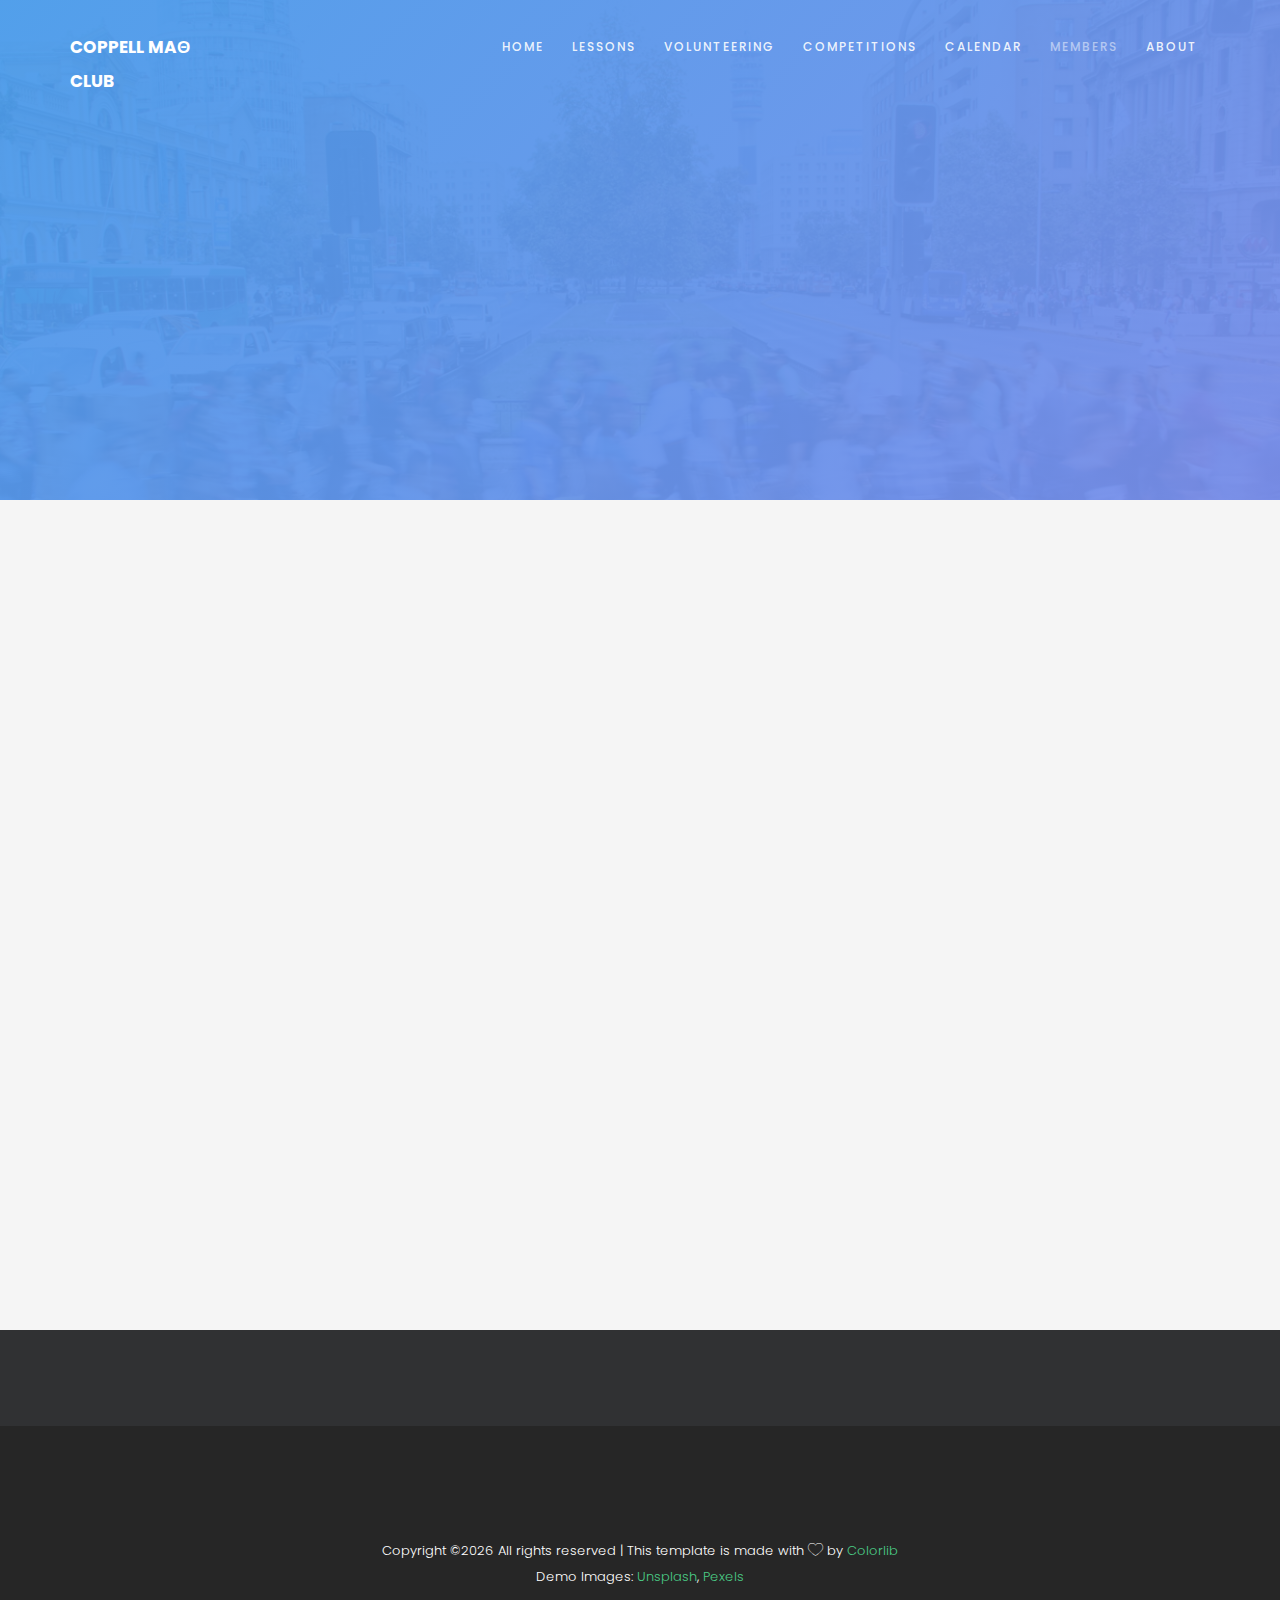
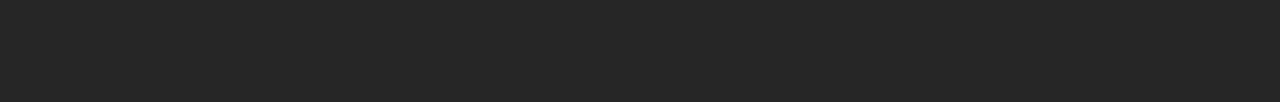
<file: members.html>
<!DOCTYPE HTML>
<html>

<head>
	<meta charset="utf-8">
	<meta http-equiv="X-UA-Compatible" content="IE=edge">
	<title>unapp Template</title>
	<meta name="viewport" content="width=device-width, initial-scale=1">
	<meta name="description" content="" />
	<meta name="keywords" content="" />
	<meta name="author" content="" />

	<!-- Facebook and Twitter integration -->
	<meta property="og:title" content="" />
	<meta property="og:image" content="" />
	<meta property="og:url" content="" />
	<meta property="og:site_name" content="" />
	<meta property="og:description" content="" />
	<meta name="twitter:title" content="" />
	<meta name="twitter:image" content="" />
	<meta name="twitter:url" content="" />
	<meta name="twitter:card" content="" />

	<link href="https://fonts.googleapis.com/css?family=Poppins:300,400,500,600" rel="stylesheet">
	<link href="https://fonts.googleapis.com/css?family=Nunito:200,300,400" rel="stylesheet">

	<!-- Animate.css -->
	<link rel="stylesheet" href="css/animate.css">
	<!-- Icomoon Icon Fonts-->
	<link rel="stylesheet" href="css/icomoon.css">
	<!-- Bootstrap  -->
	<link rel="stylesheet" href="css/bootstrap.css">

	<!-- Magnific Popup -->
	<link rel="stylesheet" href="css/magnific-popup.css">

	<!-- Owl Carousel -->
	<link rel="stylesheet" href="css/owl.carousel.min.css">
	<link rel="stylesheet" href="css/owl.theme.default.min.css">

	<!-- Theme style  -->
	<link rel="stylesheet" href="css/style.css">

	<!-- Modernizr JS -->
	<script src="js/modernizr-2.6.2.min.js"></script>
	<!-- FOR IE9 below -->
	<!--[if lt IE 9]>
	<script src="js/respond.min.js"></script>
	<![endif]-->

</head>

<body>

	<div class="colorlib-loader"></div>

	<div id="page">
		<nav class="colorlib-nav" role="navigation">
			<div class="top-menu">
				<div class="container">
					<div class="row">
						<div class="col-md-2">
							<div id="colorlib-logo"><a href="index.html">Coppell MAΘ Club</a></div>
						</div>
						<div class="col-md-10 text-right menu-1">
							<ul>
								<li><a href="index.html">Home</a></li class="active">
								<li><a href="lessons.html">Lessons</a></li class="active">
								<li><a href="volunteering.html">Volunteering</a></li class="active">
								<li><a href="competitions.html">Competitions</a></li class="active">
								<li><a href="activities.html">Calendar</a></li class="active">
								<li class="active"><a href="members.html">Members</a></li class="active">
								<li><a href="about.html">About</a></li>
							</ul>
						</div>
					</div>
				</div>
			</div>
		</nav>

		<section id="home" class="video-hero"
			style="height: 500px; background-image: url(images/cover_img_1.jpg);  background-size:cover; background-position: center center;background-attachment:fixed;"
			data-section="home">
			<div class="overlay"></div>
			<div class="display-t display-t2 text-center">
				<div class="display-tc display-tc2">
					<div class="container">
						<div class="col-md-12 col-md-offset-0">
							<div class="animate-box">
								<h2>Members</h2>
								<p class="breadcrumbs"><span><a href="index.html">Home</a></span> <span>Members</span>
								</p>
							</div>
						</div>
					</div>
				</div>
			</div>
		</section>

		<div class="colorlib-about">
			<div class="container">
				<div class="row">
					<div class="col-md-8 col-md-offset-2 text-center colorlib-heading animate-box">
						<h2>Officers</h2>
					</div>
				</div>
				<div class="row">
					<div class="col-md-3 text-center animate-box">
						<div class="staff-entry">
							<a href="#" class="staff-img" style="background-image: url(images/person2.jpg);"></a>
							<div class="desc">
								<h3>Sid Sabhnani</h3>
								<span>Co-President</span>
								<p>Sid Sabhnani is a Junior at Coppell High School.</p>

							</div>
						</div>
					</div>
					<div class="col-md-3 text-center animate-box">
						<div class="staff-entry">
							<a href="#" class="staff-img" style="background-image: url(images/person1.jpg);"></a>
							<div class="desc">
								<h3>Neil Upreti</h3>
								<span>Co-President</span>
								<p>Neil Upreti is a Junior at Coppell High School.</p>

							</div>
						</div>
					</div>
					<div class="col-md-3 text-center animate-box">
						<div class="staff-entry">
							<a href="#" class="staff-img" style="background-image: url(images/person3.jpg);"></a>
							<div class="desc">
								<h3>Cole Tramel</h3>
								<span>Lesson Coordinator</span>
								<p>Cole Tramel is a Junior at Coppell High School.</p>

							</div>
						</div>
					</div>
					<div class="col-md-3 text-center animate-box">
						<div class="staff-entry">
							<a href="#" class="staff-img" style="background-image: url(https://fluoridefellowshipinc.com/wp-content/uploads/2019/12/me.png);"></a>
							<div class="desc">
								<h3>Aryan Pal</h3>
								<span>Tech Lead</span>
								<p>Aryan Pal is a Junior at Coppell High School.</p>

							</div>
						</div>
					</div>
				</div>
				<!--
				<div class="row">
					<div class="col-md-8 col-md-offset-2 text-center colorlib-heading animate-box">
						<h2>Members</h2>
					</div>
				</div>
				<div class="row">
					<div class="col-md-3 text-center animate-box">
						<div class="staff-entry">
							<a href="#" class="staff-img" style="background-image: url(images/person1.jpg);"></a>
							<div class="desc">
								<h3>Emily Turner</h3>
								<span>Developer</span>
								<p>A small river named Duden flows by their place and supplies it with the necessary
									regelialia.</p>

							</div>
						</div>
					</div>
					<div class="col-md-3 text-center animate-box">
						<div class="staff-entry">
							<a href="#" class="staff-img" style="background-image: url(images/person2.jpg);"></a>
							<div class="desc">
								<h3>Adam Morris</h3>
								<span>Developer</span>
								<p>A small river named Duden flows by their place and supplies it with the necessary
									regelialia.</p>

							</div>
						</div>
					</div>
					<div class="col-md-3 text-center animate-box">
						<div class="staff-entry">
							<a href="#" class="staff-img" style="background-image: url(images/person3.jpg);"></a>
							<div class="desc">
								<h3>Noah Nelson</h3>
								<span>Designer</span>
								<p>A small river named Duden flows by their place and supplies it with the necessary
									regelialia.</p>

							</div>
						</div>
					</div>
					<div class="col-md-3 text-center animate-box">
						<div class="staff-entry">
							<a href="#" class="staff-img" style="background-image: url(images/person4.jpg);"></a>
							<div class="desc">
								<h3>Dorothy Murphy</h3>
								<span>Designer</span>
								<p>A small river named Duden flows by their place and supplies it with the necessary
									regelialia.</p>

							</div>
						</div>
					</div>
				</div>-->
			</div>
		</div>

		<footer id="colorlib-footer">
			<div class="copy">
				<div class="container">
					<div class="row">
						<div class="col-md-12 text-center">
							<p>
								<!-- Link back to Colorlib can't be removed. Template is licensed under CC BY 3.0. -->
								Copyright &copy;<script>
									document.write(new Date().getFullYear());
								</script> All rights reserved | This template is made with <i class="icon-heart"
									aria-hidden="true"></i> by <a href="https://colorlib.com"
									target="_blank">Colorlib</a>
								<!-- Link back to Colorlib can't be removed. Template is licensed under CC BY 3.0. --><br>
								Demo Images: <a href="http://unsplash.co/" target="_blank">Unsplash</a>, <a
									href="http://pexels.com/" target="_blank">Pexels</a>
							</p>
						</div>
					</div>
				</div>
			</div>
		</footer>
	</div>

	<div class="gototop js-top">
		<a href="#" class="js-gotop"><i class="icon-arrow-up2"></i></a>
	</div>

	<!-- jQuery -->
	<script src="js/jquery.min.js"></script>
	<!-- jQuery Easing -->
	<script src="js/jquery.easing.1.3.js"></script>
	<!-- Bootstrap -->
	<script src="js/bootstrap.min.js"></script>
	<!-- Waypoints -->
	<script src="js/jquery.waypoints.min.js"></script>
	<!-- Stellar Parallax -->
	<script src="js/jquery.stellar.min.js"></script>
	<!-- YTPlayer -->
	<script src="js/jquery.mb.YTPlayer.min.js"></script>
	<!-- Owl carousel -->
	<script src="js/owl.carousel.min.js"></script>
	<!-- Magnific Popup -->
	<script src="js/jquery.magnific-popup.min.js"></script>
	<script src="js/magnific-popup-options.js"></script>
	<!-- Counters -->
	<script src="js/jquery.countTo.js"></script>
	<!-- Main -->
	<script src="js/main.js"></script>

</body>

</html>
</file>
<file: css/icomoon.css>
@font-face {
  font-family: 'icomoon';
  src:  url('fonts/icomoon.eot?5j2n32');
  src:  url('fonts/icomoon.eot?5j2n32#iefix') format('embedded-opentype'),
    url('fonts/icomoon.ttf?5j2n32') format('truetype'),
    url('fonts/icomoon.woff?5j2n32') format('woff'),
    url('fonts/icomoon.svg?5j2n32#icomoon') format('svg');
  font-weight: normal;
  font-style: normal;
}

[class^="icon-"], [class*=" icon-"] {
  /* use !important to prevent issues with browser extensions that change fonts */
  font-family: 'icomoon' !important;
  speak: none;
  font-style: normal;
  font-weight: normal;
  font-variant: normal;
  text-transform: none;
  line-height: 1;

  /* Better Font Rendering =========== */
  -webkit-font-smoothing: antialiased;
  -moz-osx-font-smoothing: grayscale;
}

.icon-eye2:before {
  content: "\e064";
}
.icon-paper-clip:before {
  content: "\e065";
}
.icon-mail5:before {
  content: "\e066";
}
.icon-toggle:before {
  content: "\e067";
}
.icon-layout:before {
  content: "\e068";
}
.icon-link2:before {
  content: "\e069";
}
.icon-bell2:before {
  content: "\e06a";
}
.icon-lock3:before {
  content: "\e06b";
}
.icon-unlock:before {
  content: "\e06c";
}
.icon-ribbon2:before {
  content: "\e06d";
}
.icon-image2:before {
  content: "\e06e";
}
.icon-signal:before {
  content: "\e06f";
}
.icon-target3:before {
  content: "\e070";
}
.icon-clipboard3:before {
  content: "\e071";
}
.icon-clock3:before {
  content: "\e072";
}
.icon-watch:before {
  content: "\e073";
}
.icon-air-play:before {
  content: "\e074";
}
.icon-camera3:before {
  content: "\e075";
}
.icon-video2:before {
  content: "\e076";
}
.icon-disc:before {
  content: "\e077";
}
.icon-printer3:before {
  content: "\e078";
}
.icon-monitor:before {
  content: "\e079";
}
.icon-server:before {
  content: "\e07a";
}
.icon-cog2:before {
  content: "\e07b";
}
.icon-heart3:before {
  content: "\e07c";
}
.icon-paragraph:before {
  content: "\e07d";
}
.icon-align-justify:before {
  content: "\e07e";
}
.icon-align-left:before {
  content: "\e07f";
}
.icon-align-center:before {
  content: "\e080";
}
.icon-align-right:before {
  content: "\e081";
}
.icon-book2:before {
  content: "\e082";
}
.icon-layers2:before {
  content: "\e083";
}
.icon-stack2:before {
  content: "\e084";
}
.icon-stack-2:before {
  content: "\e085";
}
.icon-paper:before {
  content: "\e086";
}
.icon-paper-stack:before {
  content: "\e087";
}
.icon-search3:before {
  content: "\e088";
}
.icon-zoom-in2:before {
  content: "\e089";
}
.icon-zoom-out2:before {
  content: "\e08a";
}
.icon-reply2:before {
  content: "\e08b";
}
.icon-circle-plus:before {
  content: "\e08c";
}
.icon-circle-minus:before {
  content: "\e08d";
}
.icon-circle-check:before {
  content: "\e08e";
}
.icon-circle-cross:before {
  content: "\e08f";
}
.icon-square-plus:before {
  content: "\e090";
}
.icon-square-minus:before {
  content: "\e091";
}
.icon-square-check:before {
  content: "\e092";
}
.icon-square-cross:before {
  content: "\e093";
}
.icon-microphone:before {
  content: "\e094";
}
.icon-record:before {
  content: "\e095";
}
.icon-skip-back:before {
  content: "\e096";
}
.icon-rewind:before {
  content: "\e097";
}
.icon-play4:before {
  content: "\e098";
}
.icon-pause3:before {
  content: "\e099";
}
.icon-stop3:before {
  content: "\e09a";
}
.icon-fast-forward:before {
  content: "\e09b";
}
.icon-skip-forward:before {
  content: "\e09c";
}
.icon-shuffle2:before {
  content: "\e09d";
}
.icon-repeat:before {
  content: "\e09e";
}
.icon-folder2:before {
  content: "\e09f";
}
.icon-umbrella:before {
  content: "\e0a0";
}
.icon-moon:before {
  content: "\e0a1";
}
.icon-thermometer:before {
  content: "\e0a2";
}
.icon-drop:before {
  content: "\e0a3";
}
.icon-sun2:before {
  content: "\e0a4";
}
.icon-cloud3:before {
  content: "\e0a5";
}
.icon-cloud-upload2:before {
  content: "\e0a6";
}
.icon-cloud-download2:before {
  content: "\e0a7";
}
.icon-upload4:before {
  content: "\e0a8";
}
.icon-download4:before {
  content: "\e0a9";
}
.icon-location3:before {
  content: "\e0aa";
}
.icon-location-2:before {
  content: "\e0ab";
}
.icon-map3:before {
  content: "\e0ac";
}
.icon-battery:before {
  content: "\e0ad";
}
.icon-head:before {
  content: "\e0ae";
}
.icon-briefcase3:before {
  content: "\e0af";
}
.icon-speech-bubble:before {
  content: "\e0b0";
}
.icon-anchor2:before {
  content: "\e0b1";
}
.icon-globe2:before {
  content: "\e0b2";
}
.icon-box:before {
  content: "\e0b3";
}
.icon-reload:before {
  content: "\e0b4";
}
.icon-share3:before {
  content: "\e0b5";
}
.icon-marquee:before {
  content: "\e0b6";
}
.icon-marquee-plus:before {
  content: "\e0b7";
}
.icon-marquee-minus:before {
  content: "\e0b8";
}
.icon-tag:before {
  content: "\e0b9";
}
.icon-power2:before {
  content: "\e0ba";
}
.icon-command2:before {
  content: "\e0bb";
}
.icon-alt:before {
  content: "\e0bc";
}
.icon-esc:before {
  content: "\e0bd";
}
.icon-bar-graph:before {
  content: "\e0be";
}
.icon-bar-graph-2:before {
  content: "\e0bf";
}
.icon-pie-graph:before {
  content: "\e0c0";
}
.icon-star:before {
  content: "\e0c1";
}
.icon-arrow-left3:before {
  content: "\e0c2";
}
.icon-arrow-right3:before {
  content: "\e0c3";
}
.icon-arrow-up3:before {
  content: "\e0c4";
}
.icon-arrow-down3:before {
  content: "\e0c5";
}
.icon-volume:before {
  content: "\e0c6";
}
.icon-mute:before {
  content: "\e0c7";
}
.icon-content-right:before {
  content: "\e100";
}
.icon-content-left:before {
  content: "\e101";
}
.icon-grid2:before {
  content: "\e102";
}
.icon-grid-2:before {
  content: "\e103";
}
.icon-columns:before {
  content: "\e104";
}
.icon-loader:before {
  content: "\e105";
}
.icon-bag:before {
  content: "\e106";
}
.icon-ban:before {
  content: "\e107";
}
.icon-flag3:before {
  content: "\e108";
}
.icon-trash:before {
  content: "\e109";
}
.icon-expand2:before {
  content: "\e110";
}
.icon-contract:before {
  content: "\e111";
}
.icon-maximize:before {
  content: "\e112";
}
.icon-minimize:before {
  content: "\e113";
}
.icon-plus2:before {
  content: "\e114";
}
.icon-minus2:before {
  content: "\e115";
}
.icon-check:before {
  content: "\e116";
}
.icon-cross2:before {
  content: "\e117";
}
.icon-move:before {
  content: "\e118";
}
.icon-delete:before {
  content: "\e119";
}
.icon-menu5:before {
  content: "\e120";
}
.icon-archive:before {
  content: "\e121";
}
.icon-inbox:before {
  content: "\e122";
}
.icon-outbox:before {
  content: "\e123";
}
.icon-file:before {
  content: "\e124";
}
.icon-file-add:before {
  content: "\e125";
}
.icon-file-subtract:before {
  content: "\e126";
}
.icon-help:before {
  content: "\e127";
}
.icon-open:before {
  content: "\e128";
}
.icon-ellipsis:before {
  content: "\e129";
}
.icon-heart4:before {
  content: "\e900";
}
.icon-cloud4:before {
  content: "\e901";
}
.icon-star2:before {
  content: "\e902";
}
.icon-tv2:before {
  content: "\e903";
}
.icon-sound:before {
  content: "\e904";
}
.icon-video3:before {
  content: "\e905";
}
.icon-trash2:before {
  content: "\e906";
}
.icon-user2:before {
  content: "\e907";
}
.icon-key3:before {
  content: "\e908";
}
.icon-search4:before {
  content: "\e909";
}
.icon-settings:before {
  content: "\e90a";
}
.icon-camera4:before {
  content: "\e90b";
}
.icon-tag2:before {
  content: "\e90c";
}
.icon-lock4:before {
  content: "\e90d";
}
.icon-bulb:before {
  content: "\e90e";
}
.icon-pen2:before {
  content: "\e90f";
}
.icon-diamond:before {
  content: "\e910";
}
.icon-display2:before {
  content: "\e911";
}
.icon-location4:before {
  content: "\e912";
}
.icon-eye3:before {
  content: "\e913";
}
.icon-bubble3:before {
  content: "\e914";
}
.icon-stack3:before {
  content: "\e915";
}
.icon-cup:before {
  content: "\e916";
}
.icon-phone3:before {
  content: "\e917";
}
.icon-news:before {
  content: "\e918";
}
.icon-mail6:before {
  content: "\e919";
}
.icon-like:before {
  content: "\e91a";
}
.icon-photo:before {
  content: "\e91b";
}
.icon-note:before {
  content: "\e91c";
}
.icon-clock4:before {
  content: "\e91d";
}
.icon-paperplane:before {
  content: "\e91e";
}
.icon-params:before {
  content: "\e91f";
}
.icon-banknote:before {
  content: "\e920";
}
.icon-data:before {
  content: "\e921";
}
.icon-music2:before {
  content: "\e922";
}
.icon-megaphone2:before {
  content: "\e923";
}
.icon-study:before {
  content: "\e924";
}
.icon-lab2:before {
  content: "\e925";
}
.icon-food:before {
  content: "\e926";
}
.icon-t-shirt:before {
  content: "\e927";
}
.icon-fire2:before {
  content: "\e928";
}
.icon-clip:before {
  content: "\e929";
}
.icon-shop:before {
  content: "\e92a";
}
.icon-calendar3:before {
  content: "\e92b";
}
.icon-wallet2:before {
  content: "\e92c";
}
.icon-vynil:before {
  content: "\e92d";
}
.icon-truck2:before {
  content: "\e92e";
}
.icon-world:before {
  content: "\e92f";
}
.icon-mobile:before {
  content: "\e000";
}
.icon-laptop:before {
  content: "\e001";
}
.icon-desktop:before {
  content: "\e002";
}
.icon-tablet:before {
  content: "\e003";
}
.icon-phone:before {
  content: "\e004";
}
.icon-document:before {
  content: "\e005";
}
.icon-documents:before {
  content: "\e006";
}
.icon-search:before {
  content: "\e007";
}
.icon-clipboard:before {
  content: "\e008";
}
.icon-newspaper:before {
  content: "\e009";
}
.icon-notebook:before {
  content: "\e00a";
}
.icon-book-open:before {
  content: "\e00b";
}
.icon-browser:before {
  content: "\e00c";
}
.icon-calendar:before {
  content: "\e00d";
}
.icon-presentation:before {
  content: "\e00e";
}
.icon-picture:before {
  content: "\e00f";
}
.icon-pictures:before {
  content: "\e010";
}
.icon-video:before {
  content: "\e011";
}
.icon-camera:before {
  content: "\e012";
}
.icon-printer:before {
  content: "\e013";
}
.icon-toolbox:before {
  content: "\e014";
}
.icon-briefcase:before {
  content: "\e015";
}
.icon-wallet:before {
  content: "\e016";
}
.icon-gift:before {
  content: "\e017";
}
.icon-bargraph:before {
  content: "\e018";
}
.icon-grid:before {
  content: "\e019";
}
.icon-expand:before {
  content: "\e01a";
}
.icon-focus:before {
  content: "\e01b";
}
.icon-edit:before {
  content: "\e01c";
}
.icon-adjustments:before {
  content: "\e01d";
}
.icon-ribbon:before {
  content: "\e01e";
}
.icon-hourglass:before {
  content: "\e01f";
}
.icon-lock:before {
  content: "\e020";
}
.icon-megaphone:before {
  content: "\e021";
}
.icon-shield:before {
  content: "\e022";
}
.icon-trophy:before {
  content: "\e023";
}
.icon-flag:before {
  content: "\e024";
}
.icon-map:before {
  content: "\e025";
}
.icon-puzzle:before {
  content: "\e026";
}
.icon-basket:before {
  content: "\e027";
}
.icon-envelope:before {
  content: "\e028";
}
.icon-streetsign:before {
  content: "\e029";
}
.icon-telescope:before {
  content: "\e02a";
}
.icon-gears:before {
  content: "\e02b";
}
.icon-key:before {
  content: "\e02c";
}
.icon-paperclip:before {
  content: "\e02d";
}
.icon-attachment:before {
  content: "\e02e";
}
.icon-pricetags:before {
  content: "\e02f";
}
.icon-lightbulb:before {
  content: "\e030";
}
.icon-layers:before {
  content: "\e031";
}
.icon-pencil:before {
  content: "\e032";
}
.icon-tools:before {
  content: "\e033";
}
.icon-tools-2:before {
  content: "\e034";
}
.icon-scissors:before {
  content: "\e035";
}
.icon-paintbrush:before {
  content: "\e036";
}
.icon-magnifying-glass:before {
  content: "\e037";
}
.icon-circle-compass:before {
  content: "\e038";
}
.icon-linegraph:before {
  content: "\e039";
}
.icon-mic:before {
  content: "\e03a";
}
.icon-strategy:before {
  content: "\e03b";
}
.icon-beaker:before {
  content: "\e03c";
}
.icon-caution:before {
  content: "\e03d";
}
.icon-recycle:before {
  content: "\e03e";
}
.icon-anchor:before {
  content: "\e03f";
}
.icon-profile-male:before {
  content: "\e040";
}
.icon-profile-female:before {
  content: "\e041";
}
.icon-bike:before {
  content: "\e042";
}
.icon-wine:before {
  content: "\e043";
}
.icon-hotairballoon:before {
  content: "\e044";
}
.icon-globe:before {
  content: "\e045";
}
.icon-genius:before {
  content: "\e046";
}
.icon-map-pin:before {
  content: "\e047";
}
.icon-dial:before {
  content: "\e048";
}
.icon-chat:before {
  content: "\e049";
}
.icon-heart:before {
  content: "\e04a";
}
.icon-cloud:before {
  content: "\e04b";
}
.icon-upload:before {
  content: "\e04c";
}
.icon-download:before {
  content: "\e04d";
}
.icon-target:before {
  content: "\e04e";
}
.icon-hazardous:before {
  content: "\e04f";
}
.icon-piechart:before {
  content: "\e050";
}
.icon-speedometer:before {
  content: "\e051";
}
.icon-global:before {
  content: "\e052";
}
.icon-compass:before {
  content: "\e053";
}
.icon-lifesaver:before {
  content: "\e054";
}
.icon-clock:before {
  content: "\e055";
}
.icon-aperture:before {
  content: "\e056";
}
.icon-quote:before {
  content: "\e057";
}
.icon-scope:before {
  content: "\e058";
}
.icon-alarmclock:before {
  content: "\e059";
}
.icon-refresh:before {
  content: "\e05a";
}
.icon-happy:before {
  content: "\e05b";
}
.icon-sad:before {
  content: "\e05c";
}
.icon-facebook:before {
  content: "\e05d";
}
.icon-twitter:before {
  content: "\e05e";
}
.icon-googleplus:before {
  content: "\e05f";
}
.icon-rss:before {
  content: "\e060";
}
.icon-tumblr:before {
  content: "\e061";
}
.icon-linkedin:before {
  content: "\e062";
}
.icon-dribbble:before {
  content: "\e063";
}
.icon-home:before {
  content: "\e930";
}
.icon-home2:before {
  content: "\e931";
}
.icon-home3:before {
  content: "\e932";
}
.icon-office:before {
  content: "\e933";
}
.icon-newspaper2:before {
  content: "\e934";
}
.icon-pencil2:before {
  content: "\e935";
}
.icon-pencil22:before {
  content: "\e936";
}
.icon-quill:before {
  content: "\e937";
}
.icon-pen:before {
  content: "\e938";
}
.icon-blog:before {
  content: "\e939";
}
.icon-eyedropper:before {
  content: "\e93a";
}
.icon-droplet:before {
  content: "\e93b";
}
.icon-paint-format:before {
  content: "\e93c";
}
.icon-image:before {
  content: "\e93d";
}
.icon-images:before {
  content: "\e93e";
}
.icon-camera2:before {
  content: "\e93f";
}
.icon-headphones:before {
  content: "\e940";
}
.icon-music:before {
  content: "\e941";
}
.icon-play:before {
  content: "\e942";
}
.icon-film:before {
  content: "\e943";
}
.icon-video-camera:before {
  content: "\e944";
}
.icon-dice:before {
  content: "\e945";
}
.icon-pacman:before {
  content: "\e946";
}
.icon-spades:before {
  content: "\e947";
}
.icon-clubs:before {
  content: "\e948";
}
.icon-diamonds:before {
  content: "\e949";
}
.icon-bullhorn:before {
  content: "\e94a";
}
.icon-connection:before {
  content: "\e94b";
}
.icon-podcast:before {
  content: "\e94c";
}
.icon-feed:before {
  content: "\e94d";
}
.icon-mic2:before {
  content: "\e94e";
}
.icon-book:before {
  content: "\e94f";
}
.icon-books:before {
  content: "\e950";
}
.icon-library:before {
  content: "\e951";
}
.icon-file-text:before {
  content: "\e952";
}
.icon-profile:before {
  content: "\e953";
}
.icon-file-empty:before {
  content: "\e954";
}
.icon-files-empty:before {
  content: "\e955";
}
.icon-file-text2:before {
  content: "\e956";
}
.icon-file-picture:before {
  content: "\e957";
}
.icon-file-music:before {
  content: "\e958";
}
.icon-file-play:before {
  content: "\e959";
}
.icon-file-video:before {
  content: "\e95a";
}
.icon-file-zip:before {
  content: "\e95b";
}
.icon-copy:before {
  content: "\e95c";
}
.icon-paste:before {
  content: "\e95d";
}
.icon-stack:before {
  content: "\e95e";
}
.icon-folder:before {
  content: "\e95f";
}
.icon-folder-open:before {
  content: "\e960";
}
.icon-folder-plus:before {
  content: "\e961";
}
.icon-folder-minus:before {
  content: "\e962";
}
.icon-folder-download:before {
  content: "\e963";
}
.icon-folder-upload:before {
  content: "\e964";
}
.icon-price-tag:before {
  content: "\e965";
}
.icon-price-tags:before {
  content: "\e966";
}
.icon-barcode:before {
  content: "\e967";
}
.icon-qrcode:before {
  content: "\e968";
}
.icon-ticket:before {
  content: "\e969";
}
.icon-cart:before {
  content: "\e96a";
}
.icon-coin-dollar:before {
  content: "\e96b";
}
.icon-coin-euro:before {
  content: "\e96c";
}
.icon-coin-pound:before {
  content: "\e96d";
}
.icon-coin-yen:before {
  content: "\e96e";
}
.icon-credit-card:before {
  content: "\e96f";
}
.icon-calculator:before {
  content: "\e970";
}
.icon-lifebuoy:before {
  content: "\e971";
}
.icon-phone2:before {
  content: "\e972";
}
.icon-phone-hang-up:before {
  content: "\e973";
}
.icon-address-book:before {
  content: "\e974";
}
.icon-envelop:before {
  content: "\e975";
}
.icon-pushpin:before {
  content: "\e976";
}
.icon-location:before {
  content: "\e977";
}
.icon-location2:before {
  content: "\e978";
}
.icon-compass2:before {
  content: "\e979";
}
.icon-compass22:before {
  content: "\e97a";
}
.icon-map2:before {
  content: "\e97b";
}
.icon-map22:before {
  content: "\e97c";
}
.icon-history:before {
  content: "\e97d";
}
.icon-clock2:before {
  content: "\e97e";
}
.icon-clock22:before {
  content: "\e97f";
}
.icon-alarm:before {
  content: "\e980";
}
.icon-bell:before {
  content: "\e981";
}
.icon-stopwatch:before {
  content: "\e982";
}
.icon-calendar2:before {
  content: "\e983";
}
.icon-printer2:before {
  content: "\e984";
}
.icon-keyboard:before {
  content: "\e985";
}
.icon-display:before {
  content: "\e986";
}
.icon-laptop2:before {
  content: "\e987";
}
.icon-mobile2:before {
  content: "\e988";
}
.icon-mobile22:before {
  content: "\e989";
}
.icon-tablet2:before {
  content: "\e98a";
}
.icon-tv:before {
  content: "\e98b";
}
.icon-drawer:before {
  content: "\e98c";
}
.icon-drawer2:before {
  content: "\e98d";
}
.icon-box-add:before {
  content: "\e98e";
}
.icon-box-remove:before {
  content: "\e98f";
}
.icon-download3:before {
  content: "\e990";
}
.icon-upload2:before {
  content: "\e991";
}
.icon-floppy-disk:before {
  content: "\e992";
}
.icon-drive:before {
  content: "\e993";
}
.icon-database:before {
  content: "\e994";
}
.icon-undo:before {
  content: "\e995";
}
.icon-redo:before {
  content: "\e996";
}
.icon-undo2:before {
  content: "\e997";
}
.icon-redo2:before {
  content: "\e998";
}
.icon-forward:before {
  content: "\e999";
}
.icon-reply:before {
  content: "\e99a";
}
.icon-bubble:before {
  content: "\e99b";
}
.icon-bubbles:before {
  content: "\e99c";
}
.icon-bubbles2:before {
  content: "\e99d";
}
.icon-bubble2:before {
  content: "\e99e";
}
.icon-bubbles3:before {
  content: "\e99f";
}
.icon-bubbles4:before {
  content: "\e9a0";
}
.icon-user:before {
  content: "\e9a1";
}
.icon-users:before {
  content: "\e9a2";
}
.icon-user-plus:before {
  content: "\e9a3";
}
.icon-user-minus:before {
  content: "\e9a4";
}
.icon-user-check:before {
  content: "\e9a5";
}
.icon-user-tie:before {
  content: "\e9a6";
}
.icon-quotes-left:before {
  content: "\e9a7";
}
.icon-quotes-right:before {
  content: "\e9a8";
}
.icon-hour-glass:before {
  content: "\e9a9";
}
.icon-spinner:before {
  content: "\e9aa";
}
.icon-spinner2:before {
  content: "\e9ab";
}
.icon-spinner3:before {
  content: "\e9ac";
}
.icon-spinner4:before {
  content: "\e9ad";
}
.icon-spinner5:before {
  content: "\e9ae";
}
.icon-spinner6:before {
  content: "\e9af";
}
.icon-spinner7:before {
  content: "\e9b0";
}
.icon-spinner8:before {
  content: "\e9b1";
}
.icon-spinner9:before {
  content: "\e9b2";
}
.icon-spinner10:before {
  content: "\e9b3";
}
.icon-spinner11:before {
  content: "\e9b4";
}
.icon-binoculars:before {
  content: "\e9b5";
}
.icon-search2:before {
  content: "\e9b6";
}
.icon-zoom-in:before {
  content: "\e9b7";
}
.icon-zoom-out:before {
  content: "\e9b8";
}
.icon-enlarge:before {
  content: "\e9b9";
}
.icon-shrink:before {
  content: "\e9ba";
}
.icon-enlarge2:before {
  content: "\e9bb";
}
.icon-shrink2:before {
  content: "\e9bc";
}
.icon-key2:before {
  content: "\e9bd";
}
.icon-key22:before {
  content: "\e9be";
}
.icon-lock2:before {
  content: "\e9bf";
}
.icon-unlocked:before {
  content: "\e9c0";
}
.icon-wrench:before {
  content: "\e9c1";
}
.icon-equalizer:before {
  content: "\e9c2";
}
.icon-equalizer2:before {
  content: "\e9c3";
}
.icon-cog:before {
  content: "\e9c4";
}
.icon-cogs:before {
  content: "\e9c5";
}
.icon-hammer:before {
  content: "\e9c6";
}
.icon-magic-wand:before {
  content: "\e9c7";
}
.icon-aid-kit:before {
  content: "\e9c8";
}
.icon-bug:before {
  content: "\e9c9";
}
.icon-pie-chart:before {
  content: "\e9ca";
}
.icon-stats-dots:before {
  content: "\e9cb";
}
.icon-stats-bars:before {
  content: "\e9cc";
}
.icon-stats-bars2:before {
  content: "\e9cd";
}
.icon-trophy2:before {
  content: "\e9ce";
}
.icon-gift2:before {
  content: "\e9cf";
}
.icon-glass:before {
  content: "\e9d0";
}
.icon-glass2:before {
  content: "\e9d1";
}
.icon-mug:before {
  content: "\e9d2";
}
.icon-spoon-knife:before {
  content: "\e9d3";
}
.icon-leaf:before {
  content: "\e9d4";
}
.icon-rocket:before {
  content: "\e9d5";
}
.icon-meter:before {
  content: "\e9d6";
}
.icon-meter2:before {
  content: "\e9d7";
}
.icon-hammer2:before {
  content: "\e9d8";
}
.icon-fire:before {
  content: "\e9d9";
}
.icon-lab:before {
  content: "\e9da";
}
.icon-magnet:before {
  content: "\e9db";
}
.icon-bin:before {
  content: "\e9dc";
}
.icon-bin2:before {
  content: "\e9dd";
}
.icon-briefcase2:before {
  content: "\e9de";
}
.icon-airplane:before {
  content: "\e9df";
}
.icon-truck:before {
  content: "\e9e0";
}
.icon-road:before {
  content: "\e9e1";
}
.icon-accessibility:before {
  content: "\e9e2";
}
.icon-target2:before {
  content: "\e9e3";
}
.icon-shield2:before {
  content: "\e9e4";
}
.icon-power:before {
  content: "\e9e5";
}
.icon-switch:before {
  content: "\e9e6";
}
.icon-power-cord:before {
  content: "\e9e7";
}
.icon-clipboard2:before {
  content: "\e9e8";
}
.icon-list-numbered:before {
  content: "\e9e9";
}
.icon-list:before {
  content: "\e9ea";
}
.icon-list2:before {
  content: "\e9eb";
}
.icon-tree:before {
  content: "\e9ec";
}
.icon-menu:before {
  content: "\e9ed";
}
.icon-menu2:before {
  content: "\e9ee";
}
.icon-menu3:before {
  content: "\e9ef";
}
.icon-menu4:before {
  content: "\e9f0";
}
.icon-cloud2:before {
  content: "\e9f1";
}
.icon-cloud-download:before {
  content: "\e9f2";
}
.icon-cloud-upload:before {
  content: "\e9f3";
}
.icon-cloud-check:before {
  content: "\e9f4";
}
.icon-download2:before {
  content: "\e9f5";
}
.icon-upload22:before {
  content: "\e9f6";
}
.icon-download32:before {
  content: "\e9f7";
}
.icon-upload3:before {
  content: "\e9f8";
}
.icon-sphere:before {
  content: "\e9f9";
}
.icon-earth:before {
  content: "\e9fa";
}
.icon-link:before {
  content: "\e9fb";
}
.icon-flag2:before {
  content: "\e9fc";
}
.icon-attachment2:before {
  content: "\e9fd";
}
.icon-eye:before {
  content: "\e9fe";
}
.icon-eye-plus:before {
  content: "\e9ff";
}
.icon-eye-minus:before {
  content: "\ea00";
}
.icon-eye-blocked:before {
  content: "\ea01";
}
.icon-bookmark:before {
  content: "\ea02";
}
.icon-bookmarks:before {
  content: "\ea03";
}
.icon-sun:before {
  content: "\ea04";
}
.icon-contrast:before {
  content: "\ea05";
}
.icon-brightness-contrast:before {
  content: "\ea06";
}
.icon-star-empty:before {
  content: "\ea07";
}
.icon-star-half:before {
  content: "\ea08";
}
.icon-star-full:before {
  content: "\ea09";
}
.icon-heart2:before {
  content: "\ea0a";
}
.icon-heart-broken:before {
  content: "\ea0b";
}
.icon-man:before {
  content: "\ea0c";
}
.icon-woman:before {
  content: "\ea0d";
}
.icon-man-woman:before {
  content: "\ea0e";
}
.icon-happy3:before {
  content: "\ea0f";
}
.icon-happy2:before {
  content: "\ea10";
}
.icon-smile:before {
  content: "\ea11";
}
.icon-smile2:before {
  content: "\ea12";
}
.icon-tongue:before {
  content: "\ea13";
}
.icon-tongue2:before {
  content: "\ea14";
}
.icon-sad2:before {
  content: "\ea15";
}
.icon-sad22:before {
  content: "\ea16";
}
.icon-wink:before {
  content: "\ea17";
}
.icon-wink2:before {
  content: "\ea18";
}
.icon-grin:before {
  content: "\ea19";
}
.icon-grin2:before {
  content: "\ea1a";
}
.icon-cool:before {
  content: "\ea1b";
}
.icon-cool2:before {
  content: "\ea1c";
}
.icon-angry:before {
  content: "\ea1d";
}
.icon-angry2:before {
  content: "\ea1e";
}
.icon-evil:before {
  content: "\ea1f";
}
.icon-evil2:before {
  content: "\ea20";
}
.icon-shocked:before {
  content: "\ea21";
}
.icon-shocked2:before {
  content: "\ea22";
}
.icon-baffled:before {
  content: "\ea23";
}
.icon-baffled2:before {
  content: "\ea24";
}
.icon-confused:before {
  content: "\ea25";
}
.icon-confused2:before {
  content: "\ea26";
}
.icon-neutral:before {
  content: "\ea27";
}
.icon-neutral2:before {
  content: "\ea28";
}
.icon-hipster:before {
  content: "\ea29";
}
.icon-hipster2:before {
  content: "\ea2a";
}
.icon-wondering:before {
  content: "\ea2b";
}
.icon-wondering2:before {
  content: "\ea2c";
}
.icon-sleepy:before {
  content: "\ea2d";
}
.icon-sleepy2:before {
  content: "\ea2e";
}
.icon-frustrated:before {
  content: "\ea2f";
}
.icon-frustrated2:before {
  content: "\ea30";
}
.icon-crying:before {
  content: "\ea31";
}
.icon-crying2:before {
  content: "\ea32";
}
.icon-point-up:before {
  content: "\ea33";
}
.icon-point-right:before {
  content: "\ea34";
}
.icon-point-down:before {
  content: "\ea35";
}
.icon-point-left:before {
  content: "\ea36";
}
.icon-warning:before {
  content: "\ea37";
}
.icon-notification:before {
  content: "\ea38";
}
.icon-question:before {
  content: "\ea39";
}
.icon-plus:before {
  content: "\ea3a";
}
.icon-minus:before {
  content: "\ea3b";
}
.icon-info:before {
  content: "\ea3c";
}
.icon-cancel-circle:before {
  content: "\ea3d";
}
.icon-blocked:before {
  content: "\ea3e";
}
.icon-cross:before {
  content: "\ea3f";
}
.icon-checkmark:before {
  content: "\ea40";
}
.icon-checkmark2:before {
  content: "\ea41";
}
.icon-spell-check:before {
  content: "\ea42";
}
.icon-enter:before {
  content: "\ea43";
}
.icon-exit:before {
  content: "\ea44";
}
.icon-play2:before {
  content: "\ea45";
}
.icon-pause:before {
  content: "\ea46";
}
.icon-stop:before {
  content: "\ea47";
}
.icon-previous:before {
  content: "\ea48";
}
.icon-next:before {
  content: "\ea49";
}
.icon-backward:before {
  content: "\ea4a";
}
.icon-forward2:before {
  content: "\ea4b";
}
.icon-play3:before {
  content: "\ea4c";
}
.icon-pause2:before {
  content: "\ea4d";
}
.icon-stop2:before {
  content: "\ea4e";
}
.icon-backward2:before {
  content: "\ea4f";
}
.icon-forward3:before {
  content: "\ea50";
}
.icon-first:before {
  content: "\ea51";
}
.icon-last:before {
  content: "\ea52";
}
.icon-previous2:before {
  content: "\ea53";
}
.icon-next2:before {
  content: "\ea54";
}
.icon-eject:before {
  content: "\ea55";
}
.icon-volume-high:before {
  content: "\ea56";
}
.icon-volume-medium:before {
  content: "\ea57";
}
.icon-volume-low:before {
  content: "\ea58";
}
.icon-volume-mute:before {
  content: "\ea59";
}
.icon-volume-mute2:before {
  content: "\ea5a";
}
.icon-volume-increase:before {
  content: "\ea5b";
}
.icon-volume-decrease:before {
  content: "\ea5c";
}
.icon-loop:before {
  content: "\ea5d";
}
.icon-loop2:before {
  content: "\ea5e";
}
.icon-infinite:before {
  content: "\ea5f";
}
.icon-shuffle:before {
  content: "\ea60";
}
.icon-arrow-up-left:before {
  content: "\ea61";
}
.icon-arrow-up:before {
  content: "\ea62";
}
.icon-arrow-up-right:before {
  content: "\ea63";
}
.icon-arrow-right:before {
  content: "\ea64";
}
.icon-arrow-down-right:before {
  content: "\ea65";
}
.icon-arrow-down:before {
  content: "\ea66";
}
.icon-arrow-down-left:before {
  content: "\ea67";
}
.icon-arrow-left:before {
  content: "\ea68";
}
.icon-arrow-up-left2:before {
  content: "\ea69";
}
.icon-arrow-up2:before {
  content: "\ea6a";
}
.icon-arrow-up-right2:before {
  content: "\ea6b";
}
.icon-arrow-right2:before {
  content: "\ea6c";
}
.icon-arrow-down-right2:before {
  content: "\ea6d";
}
.icon-arrow-down2:before {
  content: "\ea6e";
}
.icon-arrow-down-left2:before {
  content: "\ea6f";
}
.icon-arrow-left2:before {
  content: "\ea70";
}
.icon-circle-up:before {
  content: "\ea71";
}
.icon-circle-right:before {
  content: "\ea72";
}
.icon-circle-down:before {
  content: "\ea73";
}
.icon-circle-left:before {
  content: "\ea74";
}
.icon-tab:before {
  content: "\ea75";
}
.icon-move-up:before {
  content: "\ea76";
}
.icon-move-down:before {
  content: "\ea77";
}
.icon-sort-alpha-asc:before {
  content: "\ea78";
}
.icon-sort-alpha-desc:before {
  content: "\ea79";
}
.icon-sort-numeric-asc:before {
  content: "\ea7a";
}
.icon-sort-numberic-desc:before {
  content: "\ea7b";
}
.icon-sort-amount-asc:before {
  content: "\ea7c";
}
.icon-sort-amount-desc:before {
  content: "\ea7d";
}
.icon-command:before {
  content: "\ea7e";
}
.icon-shift:before {
  content: "\ea7f";
}
.icon-ctrl:before {
  content: "\ea80";
}
.icon-opt:before {
  content: "\ea81";
}
.icon-checkbox-checked:before {
  content: "\ea82";
}
.icon-checkbox-unchecked:before {
  content: "\ea83";
}
.icon-radio-checked:before {
  content: "\ea84";
}
.icon-radio-checked2:before {
  content: "\ea85";
}
.icon-radio-unchecked:before {
  content: "\ea86";
}
.icon-crop:before {
  content: "\ea87";
}
.icon-make-group:before {
  content: "\ea88";
}
.icon-ungroup:before {
  content: "\ea89";
}
.icon-scissors2:before {
  content: "\ea8a";
}
.icon-filter:before {
  content: "\ea8b";
}
.icon-font:before {
  content: "\ea8c";
}
.icon-ligature:before {
  content: "\ea8d";
}
.icon-ligature2:before {
  content: "\ea8e";
}
.icon-text-height:before {
  content: "\ea8f";
}
.icon-text-width:before {
  content: "\ea90";
}
.icon-font-size:before {
  content: "\ea91";
}
.icon-bold:before {
  content: "\ea92";
}
.icon-underline:before {
  content: "\ea93";
}
.icon-italic:before {
  content: "\ea94";
}
.icon-strikethrough:before {
  content: "\ea95";
}
.icon-omega:before {
  content: "\ea96";
}
.icon-sigma:before {
  content: "\ea97";
}
.icon-page-break:before {
  content: "\ea98";
}
.icon-superscript:before {
  content: "\ea99";
}
.icon-subscript:before {
  content: "\ea9a";
}
.icon-superscript2:before {
  content: "\ea9b";
}
.icon-subscript2:before {
  content: "\ea9c";
}
.icon-text-color:before {
  content: "\ea9d";
}
.icon-pagebreak:before {
  content: "\ea9e";
}
.icon-clear-formatting:before {
  content: "\ea9f";
}
.icon-table:before {
  content: "\eaa0";
}
.icon-table2:before {
  content: "\eaa1";
}
.icon-insert-template:before {
  content: "\eaa2";
}
.icon-pilcrow:before {
  content: "\eaa3";
}
.icon-ltr:before {
  content: "\eaa4";
}
.icon-rtl:before {
  content: "\eaa5";
}
.icon-section:before {
  content: "\eaa6";
}
.icon-paragraph-left:before {
  content: "\eaa7";
}
.icon-paragraph-center:before {
  content: "\eaa8";
}
.icon-paragraph-right:before {
  content: "\eaa9";
}
.icon-paragraph-justify:before {
  content: "\eaaa";
}
.icon-indent-increase:before {
  content: "\eaab";
}
.icon-indent-decrease:before {
  content: "\eaac";
}
.icon-share:before {
  content: "\eaad";
}
.icon-new-tab:before {
  content: "\eaae";
}
.icon-embed:before {
  content: "\eaaf";
}
.icon-embed2:before {
  content: "\eab0";
}
.icon-terminal:before {
  content: "\eab1";
}
.icon-share2:before {
  content: "\eab2";
}
.icon-mail:before {
  content: "\eab3";
}
.icon-mail2:before {
  content: "\eab4";
}
.icon-mail3:before {
  content: "\eab5";
}
.icon-mail4:before {
  content: "\eab6";
}
.icon-amazon:before {
  content: "\eab7";
}
.icon-google:before {
  content: "\eab8";
}
.icon-google2:before {
  content: "\eab9";
}
.icon-google3:before {
  content: "\eaba";
}
.icon-google-plus:before {
  content: "\eabb";
}
.icon-google-plus2:before {
  content: "\eabc";
}
.icon-google-plus3:before {
  content: "\eabd";
}
.icon-hangouts:before {
  content: "\eabe";
}
.icon-google-drive:before {
  content: "\eabf";
}
.icon-facebook2:before {
  content: "\eac0";
}
.icon-facebook22:before {
  content: "\eac1";
}
.icon-instagram:before {
  content: "\eac2";
}
.icon-whatsapp:before {
  content: "\eac3";
}
.icon-spotify:before {
  content: "\eac4";
}
.icon-telegram:before {
  content: "\eac5";
}
.icon-twitter2:before {
  content: "\eac6";
}
.icon-vine:before {
  content: "\eac7";
}
.icon-vk:before {
  content: "\eac8";
}
.icon-renren:before {
  content: "\eac9";
}
.icon-sina-weibo:before {
  content: "\eaca";
}
.icon-rss2:before {
  content: "\eacb";
}
.icon-rss22:before {
  content: "\eacc";
}
.icon-youtube:before {
  content: "\eacd";
}
.icon-youtube2:before {
  content: "\eace";
}
.icon-twitch:before {
  content: "\eacf";
}
.icon-vimeo:before {
  content: "\ead0";
}
.icon-vimeo2:before {
  content: "\ead1";
}
.icon-lanyrd:before {
  content: "\ead2";
}
.icon-flickr:before {
  content: "\ead3";
}
.icon-flickr2:before {
  content: "\ead4";
}
.icon-flickr3:before {
  content: "\ead5";
}
.icon-flickr4:before {
  content: "\ead6";
}
.icon-dribbble2:before {
  content: "\ead7";
}
.icon-behance:before {
  content: "\ead8";
}
.icon-behance2:before {
  content: "\ead9";
}
.icon-deviantart:before {
  content: "\eada";
}
.icon-500px:before {
  content: "\eadb";
}
.icon-steam:before {
  content: "\eadc";
}
.icon-steam2:before {
  content: "\eadd";
}
.icon-dropbox:before {
  content: "\eade";
}
.icon-onedrive:before {
  content: "\eadf";
}
.icon-github:before {
  content: "\eae0";
}
.icon-npm:before {
  content: "\eae1";
}
.icon-basecamp:before {
  content: "\eae2";
}
.icon-trello:before {
  content: "\eae3";
}
.icon-wordpress:before {
  content: "\eae4";
}
.icon-joomla:before {
  content: "\eae5";
}
.icon-ello:before {
  content: "\eae6";
}
.icon-blogger:before {
  content: "\eae7";
}
.icon-blogger2:before {
  content: "\eae8";
}
.icon-tumblr2:before {
  content: "\eae9";
}
.icon-tumblr22:before {
  content: "\eaea";
}
.icon-yahoo:before {
  content: "\eaeb";
}
.icon-yahoo2:before {
  content: "\eaec";
}
.icon-tux:before {
  content: "\eaed";
}
.icon-appleinc:before {
  content: "\eaee";
}
.icon-finder:before {
  content: "\eaef";
}
.icon-android:before {
  content: "\eaf0";
}
.icon-windows:before {
  content: "\eaf1";
}
.icon-windows8:before {
  content: "\eaf2";
}
.icon-soundcloud:before {
  content: "\eaf3";
}
.icon-soundcloud2:before {
  content: "\eaf4";
}
.icon-skype:before {
  content: "\eaf5";
}
.icon-reddit:before {
  content: "\eaf6";
}
.icon-hackernews:before {
  content: "\eaf7";
}
.icon-wikipedia:before {
  content: "\eaf8";
}
.icon-linkedin2:before {
  content: "\eaf9";
}
.icon-linkedin22:before {
  content: "\eafa";
}
.icon-lastfm:before {
  content: "\eafb";
}
.icon-lastfm2:before {
  content: "\eafc";
}
.icon-delicious:before {
  content: "\eafd";
}
.icon-stumbleupon:before {
  content: "\eafe";
}
.icon-stumbleupon2:before {
  content: "\eaff";
}
.icon-stackoverflow:before {
  content: "\eb00";
}
.icon-pinterest:before {
  content: "\eb01";
}
.icon-pinterest2:before {
  content: "\eb02";
}
.icon-xing:before {
  content: "\eb03";
}
.icon-xing2:before {
  content: "\eb04";
}
.icon-flattr:before {
  content: "\eb05";
}
.icon-foursquare:before {
  content: "\eb06";
}
.icon-yelp:before {
  content: "\eb07";
}
.icon-paypal:before {
  content: "\eb08";
}
.icon-chrome:before {
  content: "\eb09";
}
.icon-firefox:before {
  content: "\eb0a";
}
.icon-IE:before {
  content: "\eb0b";
}
.icon-edge:before {
  content: "\eb0c";
}
.icon-safari:before {
  content: "\eb0d";
}
.icon-opera:before {
  content: "\eb0e";
}
.icon-file-pdf:before {
  content: "\eb0f";
}
.icon-file-openoffice:before {
  content: "\eb10";
}
.icon-file-word:before {
  content: "\eb11";
}
.icon-file-excel:before {
  content: "\eb12";
}
.icon-libreoffice:before {
  content: "\eb13";
}
.icon-html-five:before {
  content: "\eb14";
}
.icon-html-five2:before {
  content: "\eb15";
}
.icon-css3:before {
  content: "\eb16";
}
.icon-git:before {
  content: "\eb17";
}
.icon-codepen:before {
  content: "\eb18";
}
.icon-svg:before {
  content: "\eb19";
}
.icon-IcoMoon:before {
  content: "\eb1a";
}
</file>
<file: css/style.css>
@font-face {
  font-family: 'icomoon';
  src: url("../fonts/icomoon/icomoon.eot?srf3rx");
  src: url("../fonts/icomoon/icomoon.eot?srf3rx#iefix") format("embedded-opentype"), url("../fonts/icomoon/icomoon.ttf?srf3rx") format("truetype"), url("../fonts/icomoon/icomoon.woff?srf3rx") format("woff"), url("../fonts/icomoon/icomoon.svg?srf3rx#icomoon") format("svg");
  font-weight: normal;
  font-style: normal; }

/* =======================================================
*
* 	Template Style 
*
* ======================================================= */
body {
  font-family: "Poppins", Arial, sans-serif;
  font-weight: 300;
  font-size: 16px;
  line-height: 2;
  color: gray;
  background: whitesmoke; }

#page {
  position: relative;
  overflow-x: hidden;
  width: 100%;
  height: 100%;
  -webkit-transition: 0.5s;
  -o-transition: 0.5s;
  transition: 0.5s; }
  .offcanvas #page {
    overflow: hidden;
    position: absolute; }
    .offcanvas #page:after {
      -webkit-transition: 2s;
      -o-transition: 2s;
      transition: 2s;
      position: absolute;
      top: 0;
      right: 0;
      bottom: 0;
      left: 0;
      z-index: 101;
      background: rgba(0, 0, 0, 0.7);
      content: ""; }

a {
  color: #4aca85;
  -webkit-transition: 0.5s;
  -o-transition: 0.5s;
  transition: 0.5s; }
  a:hover, a:active, a:focus {
    color: #4aca85;
    outline: none;
    text-decoration: none; }

p {
  margin-bottom: 20px; }

h1, h2, h3, h4, h5, h6, figure {
  color: #303133;
  font-family: "Nunito", Arial, sans-serif;
  font-weight: 400;
  margin: 0 0 20px 0;
  line-height: 1.3; }

::-webkit-selection {
  color: #fff;
  background: #4aca85; }

::-moz-selection {
  color: #fff;
  background: #4aca85; }

::selection {
  color: #fff;
  background: #4aca85; }

.product-img,
.work-img,
.author-img,
.mobile-img,
.colorlib-video,
.blog-img,
.colorlib-about-img,
.services-img,
.staff-img {
  background-size: cover;
  background-position: center center;
  background-repeat: no-repeat;
  position: relative; }

.colorlib-nav {
  margin: 0;
  position: absolute;
  top: 0;
  left: 0;
  right: 0;
  z-index: 9;
  margin: 0 auto; }
  @media screen and (max-width: 768px) {
    .colorlib-nav {
      margin: 0; } }
  .colorlib-nav .top-menu {
    padding: 30px 30px; }
    @media screen and (max-width: 768px) {
      .colorlib-nav .top-menu {
        padding: 28px 1em; } }
  .colorlib-nav #colorlib-logo {
    font-size: 17px;
    margin: 0;
    padding: 0;
    text-transform: uppercase;
    font-weight: 700; }
    .colorlib-nav #colorlib-logo a {
      position: relative;
      color: #fff; }
      .colorlib-nav #colorlib-logo a i {
        color: #fff;
        display: block;
        font-size: 60px;
        font-weight: normal;
        margin-bottom: 10px; }
  @media screen and (max-width: 768px) {
    .colorlib-nav .menu-1 {
      display: none; } }
  .colorlib-nav ul {
    padding: 0;
    margin: 0; }
    .colorlib-nav ul li {
      padding: 8px 0;
      margin: 0;
      list-style: none;
      display: inline;
      font-weight: 500;
      text-transform: uppercase;
      font-size: 12px;
      letter-spacing: 2px; }
      .colorlib-nav ul li a {
        position: relative;
        padding: 20px 12px;
        color: rgba(255, 255, 255, 0.9);
        -webkit-transition: 0.5s;
        -o-transition: 0.5s;
        transition: 0.5s; }
        .colorlib-nav ul li a:hover {
          color: #fff; }
      .colorlib-nav ul li.has-dropdown {
        position: relative; }
        .colorlib-nav ul li.has-dropdown .dropdown {
          width: 140px;
          -webkit-box-shadow: 0px 14px 33px -9px rgba(0, 0, 0, 0.75);
          -moz-box-shadow: 0px 14px 33px -9px rgba(0, 0, 0, 0.75);
          box-shadow: 0px 14px 33px -9px rgba(0, 0, 0, 0.75);
          z-index: 1002;
          visibility: hidden;
          opacity: 0;
          position: absolute;
          top: 40px;
          left: 0;
          text-align: left;
          background: #000;
          padding: 20px;
          -webkit-border-radius: 4px;
          -moz-border-radius: 4px;
          -ms-border-radius: 4px;
          border-radius: 4px;
          -webkit-transition: 0s;
          -o-transition: 0s;
          transition: 0s; }
          .colorlib-nav ul li.has-dropdown .dropdown:before {
            bottom: 100%;
            left: 40px;
            border: solid transparent;
            content: " ";
            height: 0;
            width: 0;
            position: absolute;
            pointer-events: none;
            border-bottom-color: #000;
            border-width: 8px;
            margin-left: -8px; }
          .colorlib-nav ul li.has-dropdown .dropdown li {
            display: block;
            margin-bottom: 0px; }
            .colorlib-nav ul li.has-dropdown .dropdown li:last-child {
              margin-bottom: 0; }
            .colorlib-nav ul li.has-dropdown .dropdown li a {
              padding: 2px 0;
              display: block;
              color: #999999;
              line-height: 1.2;
              text-transform: none;
              font-size: 13px;
              letter-spacing: 0; }
              .colorlib-nav ul li.has-dropdown .dropdown li a:hover {
                color: #fff; }
      .colorlib-nav ul li.btn-cta a {
        color: #fff;
        background: #4aca85;
        padding: 10px 15px;
        -webkit-border-radius: 100px;
        -moz-border-radius: 100px;
        -ms-border-radius: 100px;
        border-radius: 100px;
        -webkit-transition: 0.3s;
        -o-transition: 0.3s;
        transition: 0.3s; }
        .colorlib-nav ul li.btn-cta a:hover {
          -webkit-box-shadow: 0px 14px 20px -9px rgba(0, 0, 0, 0.75);
          -moz-box-shadow: 0px 14px 20px -9px rgba(0, 0, 0, 0.75);
          -ms-box-shadow: 0px 14px 20px -9px rgba(0, 0, 0, 0.75);
          -o-box-shadow: 0px 14px 20px -9px rgba(0, 0, 0, 0.75);
          box-shadow: 0px 14px 20px -9px rgba(0, 0, 0, 0.75); }
      .colorlib-nav ul li.active > a {
        color: rgba(255, 255, 255, 0.5);
        position: relative; }
        .colorlib-nav ul li.active > a:after {
          opacity: 1;
          -webkit-transform: translate3d(0, 0, 0);
          transform: translate3d(0, 0, 0); }

.colorlib-video {
  overflow: hidden;
  position: relative;
  height: 400px; }
  .colorlib-video a {
    z-index: 1001;
    position: absolute;
    top: 50%;
    left: 50%;
    margin-top: -45px;
    margin-left: -45px;
    width: 90px;
    height: 90px;
    display: table;
    text-align: center;
    background: #798eea;
    -webkit-box-shadow: 0px 14px 30px -15px rgba(0, 0, 0, 0.75);
    -moz-box-shadow: 0px 14px 30px -15px rgba(0, 0, 0, 0.75);
    -ms-box-shadow: 0px 14px 30px -15px rgba(0, 0, 0, 0.75);
    -o-box-shadow: 0px 14px 30px -15px rgba(0, 0, 0, 0.75);
    box-shadow: 0px 14px 30px -15px rgba(0, 0, 0, 0.75);
    -webkit-border-radius: 50%;
    -moz-border-radius: 50%;
    -ms-border-radius: 50%;
    border-radius: 50%; }
    .colorlib-video a i {
      text-align: center;
      display: table-cell;
      vertical-align: middle;
      font-size: 40px;
      color: #fff; }
  .colorlib-video .overlay {
    position: absolute;
    top: 0;
    left: 0;
    right: 0;
    bottom: 0;
    background: rgba(0, 0, 0, 0.3);
    -webkit-transition: 0.5s;
    -o-transition: 0.5s;
    transition: 0.5s; }
  .colorlib-video:hover .overlay {
    background: rgba(0, 0, 0, 0.7); }
  .colorlib-video:hover a {
    -webkit-transform: scale(1.1);
    -moz-transform: scale(1.1);
    -ms-transform: scale(1.1);
    -o-transform: scale(1.1);
    transform: scale(1.1); }

.video-hero {
  background-size: cover;
  position: relative;
  background-repeat: no-repeat;
  z-index: 0; }
  @media screen and (max-width: 768px) {
    .video-hero {
      heifght: inherit;
      padding: 3em 0; } }
  .video-hero .overlay {
    position: absolute;
    top: 0;
    bottom: 0;
    left: 0;
    right: 0;
    opacity: 0.95;
    background: #499bea;
    background: -moz-linear-gradient(-45deg, #499bea 0%, #798eea 100%);
    background: -webkit-gradient(left top, right bottom, color-stop(0%, #499bea), color-stop(100%, #798eea));
    background: -webkit-linear-gradient(-45deg, #499bea 0%, #798eea 100%);
    background: -o-linear-gradient(-45deg, #499bea 0%, #798eea 100%);
    background: -ms-linear-gradient(-45deg, #499bea 0%, #798eea 100%);
    background: -webkit-linear-gradient(315deg, #499bea 0%, #798eea 100%);
    background: -o-linear-gradient(315deg, #499bea 0%, #798eea 100%);
    background: linear-gradient(135deg, #499bea 0%, #798eea 100%);
    filter: progid:DXImageTransform.Microsoft.gradient( startColorstr='#499bea', endColorstr='#798eea', GradientType=1 );
    z-index: 1; }
  .video-hero .display-t {
    display: table;
    height: 700px;
    width: 100%;
    position: relative;
    z-index: 2; }
    @media screen and (max-width: 768px) {
      .video-hero .display-t {
        height: 600px; } }
    .video-hero .display-t.display-t2 {
      height: 500px; }
  .video-hero .display-tc {
    display: table-cell;
    vertical-align: middle; }
    .video-hero .display-tc .holder {
      color: #fff;
      font-family: "Poppins", Arial, sans-serif;
      font-size: 12px;
      text-transform: uppercase;
      letter-spacing: 7px; }
      .video-hero .display-tc .holder span {
        position: relative; }
    .video-hero .display-tc h2 {
      color: #fff;
      font-size: 60px;
      margin-bottom: 20px;
      font-weight: 300; }
      @media screen and (max-width: 768px) {
        .video-hero .display-tc h2 {
          font-size: 34px; } }
    .video-hero .display-tc p {
      font-family: "Nunito", Arial, sans-serif;
      color: #fff;
      font-weight: 200;
      font-size: 30px; }
    .video-hero .display-tc p.breadcrumbs {
      font-size: 14px; }
      .video-hero .display-tc p.breadcrumbs span {
        padding-right: 10px;
        color: rgba(255, 255, 255, 0.5); }
        .video-hero .display-tc p.breadcrumbs span a {
          color: rgba(255, 255, 255, 0.9); }
    .video-hero .display-tc .btn-custom {
      font-size: 16px; }

.colorlib-about,
.colorlib-shop,
.colorlib-work,
.colorlib-work-featured,
.colorlib-intro,
#colorlib-subscribe,
.colorlib-pricing,
.colorlib-services,
#colorlib-contact,
.colorlib-blog {
  padding: 7em 0;
  clear: both; }

.colorlib-bg-white {
  background: #fff;
  border: 1px solid #e6e6e6;
  border-left: none;
  border-right: none; }

.colorlib-featured {
  padding-bottom: 3em;
  width: 100%; }
  .colorlib-featured .featured-wrap {
    margin-top: -7em; }
  .colorlib-featured .featured-entry img {
    -webkit-box-shadow: 0px 3px 19px -9px rgba(0, 0, 0, 0.75);
    -moz-box-shadow: 0px 3px 19px -9px rgba(0, 0, 0, 0.75);
    box-shadow: 0px 3px 19px -9px rgba(0, 0, 0, 0.75);
    margin-bottom: 20px; }
  .colorlib-featured .owl-theme .owl-dots .owl-dot span {
    background: #e6e6e6; }
  .colorlib-featured .owl-theme .owl-dots .owl-dot.active span {
    background: #cccccc; }

.services {
  margin-bottom: 50px;
  position: relative;
  z-index: 0;
  padding: 0 1em; }
  @media screen and (max-width: 768px) {
    .services {
      margin-bottom: 3em; } }
  .services .icon {
    position: relative;
    margin-bottom: 30px;
    display: inline-block; }
    .services .icon i {
      font-size: 50px;
      color: #798eea;
      z-index: 1; }
  .services .desc h3 {
    font-size: 26px;
    font-weight: 300; }

.colorlib-intro .colorlib-heading {
  margin-bottom: 2em; }

.colorlib-intro .play {
  width: 100%;
  display: block;
  margin: 30px 0; }
  .colorlib-intro .play a {
    width: 100px;
    height: 100px;
    display: table;
    margin: 0 auto;
    text-align: center;
    background: #798eea;
    -webkit-border-radius: 50%;
    -moz-border-radius: 50%;
    -ms-border-radius: 50%;
    border-radius: 50%; }
    .colorlib-intro .play a i {
      font-size: 20px;
      color: #fff;
      display: table-cell;
      vertical-align: middle; }

.pulse {
  display: table;
  width: 100px;
  height: 100px;
  background: #798eea;
  cursor: pointer;
  -webkit-box-shadow: 0 0 0 rgba(121, 142, 234, 0.4);
  box-shadow: 0 0 0 rgba(121, 142, 234, 0.4);
  -webkit-animation: pulse 2s infinite;
  animation: pulse 2s infinite;
  text-align: center;
  -webkit-border-radius: 50%;
  -moz-border-radius: 50%;
  -ms-border-radius: 50%;
  border-radius: 50%; }
  .pulse i {
    font-size: 30px !important;
    display: table-cell;
    vertical-align: middle; }

@-webkit-keyframes pulse {
  0% {
    -webkit-box-shadow: 0 0 0 0 rgba(121, 142, 234, 0.4); }
  70% {
    -webkit-box-shadow: 0 0 0 30px rgba(121, 142, 234, 0); }
  100% {
    -webkit-box-shadow: 0 0 0 0 rgba(121, 142, 234, 0); } }

@keyframes pulse {
  0% {
    -moz-box-shadow: 0 0 0 0 rgba(121, 142, 234, 0.4);
    -webkit-box-shadow: 0 0 0 0 rgba(121, 142, 234, 0.4);
    box-shadow: 0 0 0 0 rgba(121, 142, 234, 0.4); }
  70% {
    -moz-box-shadow: 0 0 0 30px rgba(121, 142, 234, 0);
    -webkit-box-shadow: 0 0 0 30px rgba(121, 142, 234, 0);
    box-shadow: 0 0 0 30px rgba(121, 142, 234, 0); }
  100% {
    -moz-box-shadow: 0 0 0 0 rgba(121, 142, 234, 0);
    -webkit-box-shadow: 0 0 0 0 rgba(121, 142, 234, 0);
    box-shadow: 0 0 0 0 rgba(121, 142, 234, 0); } }

.colorlib-work-featured .mobile-wrap {
  margin-bottom: 4em;
  display: block; }
  .colorlib-work-featured .mobile-wrap .mobile-img {
    background-position: top;
    height: 730px;
    -webkit-box-shadow: 0px 3px 38px -13px rgba(0, 0, 0, 0.2);
    -moz-box-shadow: 0px 3px 38px -13px rgba(0, 0, 0, 0.2);
    box-shadow: 0px 3px 38px -13px rgba(0, 0, 0, 0.2);
    -webkit-border-radius: 4px;
    -moz-border-radius: 4px;
    -ms-border-radius: 4px;
    border-radius: 4px; }
  .colorlib-work-featured .mobile-wrap .desc {
    padding: 30px; }
    .colorlib-work-featured .mobile-wrap .desc h2 {
      font-size: 50px;
      font-weight: 300;
      margin-bottom: 40px; }
      @media screen and (max-width: 768px) {
        .colorlib-work-featured .mobile-wrap .desc h2 {
          font-size: 34px; } }
    .colorlib-work-featured .mobile-wrap .desc .features {
      position: relative;
      margin-bottom: 50px; }
      .colorlib-work-featured .mobile-wrap .desc .features .icon {
        position: absolute;
        top: 10px;
        left: 0; }
        .colorlib-work-featured .mobile-wrap .desc .features .icon i {
          font-size: 30px;
          color: #499bea; }
      .colorlib-work-featured .mobile-wrap .desc .features .f-desc {
        padding-left: 50px; }

.work-flex {
  width: 100%;
  display: -webkit-box;
  display: -moz-box;
  display: -ms-flexbox;
  display: -webkit-flex;
  display: flex;
  -ms-flex-wrap: wrap;
  flex-wrap: wrap;
  -webkit-flex-wrap: wrap;
  -moz-flex-wrap: wrap;
  margin-bottom: 40px; }
  .work-flex .half {
    display: block;
    width: 50%;
    height: 450px; }
    .work-flex .half .display-t {
      height: 450px;
      display: table; }
      @media screen and (max-width: 480px) {
        .work-flex .half .display-t {
          display: block;
          height: auto; } }
    .work-flex .half .display-tc {
      display: table-cell;
      vertical-align: middle; }
    .work-flex .half .desc {
      padding: 0 3em;
      background: #fff; }
      @media screen and (max-width: 768px) {
        .work-flex .half .desc {
          padding: 3em; } }
      .work-flex .half .desc h2 {
        font-weight: 400; }
        .work-flex .half .desc h2 a {
          color: #303133; }
    @media screen and (max-width: 480px) {
      .work-flex .half {
        width: 100%; } }
  .work-flex .work-img {
    display: block;
    height: 450px; }

.work-grid {
  margin-bottom: 40px; }
  .work-grid .work-img {
    display: block;
    height: 270px;
    position: relative; }
    .work-grid .work-img .icon {
      position: absolute;
      top: 0;
      left: 0;
      right: 0;
      bottom: 0;
      width: 100%;
      height: 270px;
      content: '';
      display: table;
      text-align: center;
      background: #4aca85;
      opacity: 0;
      -webkit-transition: 0.3s;
      -o-transition: 0.3s;
      transition: 0.3s; }
      .work-grid .work-img .icon i {
        display: table-cell;
        vertical-align: middle;
        color: #fff;
        font-size: 20px; }
    .work-grid .work-img:hover .icon, .work-grid .work-img:focus .icon {
      opacity: 1; }
  .work-grid .desc {
    background: #fff;
    padding: 25px; }
    .work-grid .desc h2 {
      font-size: 24px; }
      .work-grid .desc h2 a {
        color: #303133; }
        .work-grid .desc h2 a:hover {
          color: #4aca85; }

.product-entry {
  margin-bottom: 40px; }
  .product-entry .product-img {
    display: block;
    height: 350px;
    margin-bottom: 20px;
    position: relative; }
    .product-entry .product-img .tag {
      position: absolute;
      top: 10px;
      left: 10px; }
      .product-entry .product-img .tag .new {
        font-size: 11px;
        background: #4aca85;
        color: #fff;
        padding: .3em .5em;
        -webkit-border-radius: 2px;
        -moz-border-radius: 2px;
        -ms-border-radius: 2px;
        border-radius: 2px; }
      .product-entry .product-img .tag .sale {
        font-size: 11px;
        background: #798eea;
        color: #fff;
        padding: .3em .5em;
        -webkit-border-radius: 2px;
        -moz-border-radius: 2px;
        -ms-border-radius: 2px;
        border-radius: 2px; }
    .product-entry .product-img .cart {
      position: absolute;
      bottom: 0;
      left: 0;
      right: 0;
      background: rgba(0, 0, 0, 0.8);
      width: 100%;
      display: block;
      padding: 0 1em;
      opacity: 0;
      -webkit-transition: 0.3s;
      -o-transition: 0.3s;
      transition: 0.3s; }
      .product-entry .product-img .cart p {
        display: block;
        margin-bottom: 0;
        width: 100%;
        text-transform: uppercase;
        font-size: 12px; }
        .product-entry .product-img .cart p span {
          display: inline-block; }
          .product-entry .product-img .cart p span a {
            display: block;
            color: #fff;
            padding: 1em; }
            .product-entry .product-img .cart p span a:hover {
              background: #4aca85; }
  .product-entry .desc h3 {
    font-size: 20px;
    text-transform: uppercase;
    font-size: 14px;
    margin-bottom: 10px; }
    .product-entry .desc h3 a {
      color: #000; }
  .product-entry .desc .price span {
    color: #4aca85;
    font-weight: 400; }
  .product-entry .desc .price .sale {
    color: gray;
    text-decoration: line-through;
    font-weight: 300; }
  .product-entry:hover .product-img .cart {
    opacity: 1; }

.staff-entry {
  display: block;
  margin-bottom: 20px;
  z-index: 0;
  background: #fff;
  padding: 30px;
  -webkit-border-radius: 4px;
  -moz-border-radius: 4px;
  -ms-border-radius: 4px;
  border-radius: 4px; }
  .staff-entry .staff-img {
    width: 150px;
    height: 150px;
    display: block;
    margin: 0 auto;
    margin-bottom: 30px;
    -webkit-border-radius: 50%;
    -moz-border-radius: 50%;
    -ms-border-radius: 50%;
    border-radius: 50%; }
  .staff-entry .desc h3 {
    font-size: 24px;
    margin-bottom: 10px; }
  .staff-entry .desc span {
    display: block;
    margin-bottom: 20px;
    font-size: 13px; }
  .staff-entry .colorlib-social-icons li {
    margin-left: 0; }
    .staff-entry .colorlib-social-icons li a {
      padding: 0; }

#colorlib-counter {
  position: relative;
  z-index: -1;
  padding-top: 7em;
  padding-bottom: 7em; }
  #colorlib-counter .colorlib-heading {
    margin-bottom: 30px; }
    #colorlib-counter .colorlib-heading h2 {
      color: #fff; }
    #colorlib-counter .colorlib-heading p {
      font-size: 22px;
      color: rgba(255, 255, 255, 0.8); }

.counter-entry {
  padding: 0;
  position: relative; }
  @media screen and (max-width: 768px) {
    .counter-entry {
      margin-bottom: 20px; } }

.colorlib-counters {
  background-size: cover;
  background-attachment: fixed;
  background-position: center center; }
  .colorlib-counters .overlay {
    z-index: 0;
    position: absolute;
    bottom: 0;
    top: 0;
    left: 0;
    right: 0;
    background: #499bea;
    background: -moz-linear-gradient(-45deg, #499bea 0%, #798eea 100%);
    background: -webkit-gradient(left top, right bottom, color-stop(0%, #499bea), color-stop(100%, #798eea));
    background: -webkit-linear-gradient(-45deg, #499bea 0%, #798eea 100%);
    background: -o-linear-gradient(-45deg, #499bea 0%, #798eea 100%);
    background: -ms-linear-gradient(-45deg, #499bea 0%, #798eea 100%);
    background: -webkit-linear-gradient(315deg, #499bea 0%, #798eea 100%);
    background: -o-linear-gradient(315deg, #499bea 0%, #798eea 100%);
    background: linear-gradient(135deg, #499bea 0%, #798eea 100%);
    filter: progid:DXImageTransform.Microsoft.gradient( startColorstr='#499bea', endColorstr='#798eea', GradientType=1 );
    opacity: .96; }
  .colorlib-counters .icon {
    margin-bottom: 20px;
    width: 100px;
    z-index: 0; }
    .colorlib-counters .icon i {
      font-size: 50px;
      color: rgba(255, 255, 255, 0.9);
      z-index: 1; }
  .colorlib-counters .colorlib-counter {
    font-size: 75px;
    display: block;
    color: #fff;
    font-family: "Nunito", Arial, sans-serif;
    width: 100%;
    font-weight: 300;
    margin-bottom: 0; }
  .colorlib-counters .colorlib-counter-label {
    color: rgba(255, 255, 255, 0.8);
    font-size: 20px;
    display: block;
    font-weight: 300; }

article {
  background: #fff;
  padding: 35px;
  margin-bottom: 40px;
  -webkit-box-shadow: 0px 3px 38px -13px rgba(0, 0, 0, 0.2);
  -moz-box-shadow: 0px 3px 38px -13px rgba(0, 0, 0, 0.2);
  box-shadow: 0px 3px 38px -13px rgba(0, 0, 0, 0.2);
  -webkit-border-radius: 4px;
  -moz-border-radius: 4px;
  -ms-border-radius: 4px;
  border-radius: 4px; }
  article h2 {
    font-weight: 400;
    margin-bottom: 15px; }
    article h2 a {
      color: #303133; }
  article .admin span {
    font-size: 12px;
    color: #303133; }
  article p.author-wrap {
    position: relative;
    margin-top: 30px; }
    article p.author-wrap .author-img {
      position: absolute;
      top: 0;
      left: 0;
      display: block;
      width: 30px;
      height: 30px;
      -webkit-border-radius: 50%;
      -moz-border-radius: 50%;
      -ms-border-radius: 50%;
      border-radius: 50%; }
    article p.author-wrap .author {
      padding-left: 40px;
      color: #303133;
      font-size: 12px; }

.pricing {
  background: #fff;
  padding: 2em 1em 1em 1em;
  -webkit-box-shadow: 0px 3px 38px -13px rgba(0, 0, 0, 0.2);
  -moz-box-shadow: 0px 3px 38px -13px rgba(0, 0, 0, 0.2);
  box-shadow: 0px 3px 38px -13px rgba(0, 0, 0, 0.2);
  -webkit-border-radius: 2px;
  -moz-border-radius: 2px;
  -ms-border-radius: 2px;
  border-radius: 2px;
  -webkit-border-radius: 4px;
  -moz-border-radius: 4px;
  -ms-border-radius: 4px;
  border-radius: 4px; }
  .pricing .pricing-heading {
    margin-bottom: 30px; }
  .pricing .price {
    font-size: 72px;
    color: #4aca85;
    line-height: 50px;
    font-weight: 300; }
    .pricing .price .currency {
      font-size: 30px;
      top: -0.9em;
      padding-right: 10px; }
    .pricing .price small {
      font-size: 13px;
      display: block;
      color: #888f94; }

#colorlib-subscribe {
  position: relative; }

.colorlib-subscribe {
  clear: both;
  background-size: cover;
  background-attachment: fixed;
  background-position: center center; }
  .colorlib-subscribe .overlay {
    z-index: 0;
    position: absolute;
    bottom: 0;
    top: 0;
    left: 0;
    right: 0;
    background: #499bea;
    background: -moz-linear-gradient(-45deg, #499bea 0%, #798eea 100%);
    background: -webkit-gradient(left top, right bottom, color-stop(0%, #499bea), color-stop(100%, #798eea));
    background: -webkit-linear-gradient(-45deg, #499bea 0%, #798eea 100%);
    background: -o-linear-gradient(-45deg, #499bea 0%, #798eea 100%);
    background: -ms-linear-gradient(-45deg, #499bea 0%, #798eea 100%);
    background: -webkit-linear-gradient(315deg, #499bea 0%, #798eea 100%);
    background: -o-linear-gradient(315deg, #499bea 0%, #798eea 100%);
    background: linear-gradient(135deg, #499bea 0%, #798eea 100%);
    filter: progid:DXImageTransform.Microsoft.gradient( startColorstr='#499bea', endColorstr='#798eea', GradientType=1 );
    opacity: .96; }
  .colorlib-subscribe .colorlib-heading {
    margin-bottom: 30px; }
    .colorlib-subscribe .colorlib-heading h2 {
      color: #fff; }
    .colorlib-subscribe .colorlib-heading p {
      font-size: 20px;
      color: rgba(255, 255, 255, 0.7); }

.qbstp-header-subscribe {
  display: -webkit-box;
  display: -moz-box;
  display: -ms-flexbox;
  display: -webkit-flex;
  display: flex;
  -ms-flex-wrap: wrap;
  flex-wrap: wrap;
  -webkit-flex-wrap: wrap;
  -moz-flex-wrap: wrap;
  width: 100%;
  padding: 0; }
  .qbstp-header-subscribe .col-three-forth {
    width: 70%; }
  .qbstp-header-subscribe .col-one-third {
    width: 30%; }
  .qbstp-header-subscribe .col-three-forth, .qbstp-header-subscribe .col-one-third {
    display: table;
    height: 50px;
    float: left; }
    @media screen and (max-width: 768px) {
      .qbstp-header-subscribe .col-three-forth, .qbstp-header-subscribe .col-one-third {
        width: 50%; } }
  .qbstp-header-subscribe .form-control {
    background: #fff;
    -webkit-border-radius: 30px;
    -moz-border-radius: 30px;
    -ms-border-radius: 30px;
    border-radius: 30px;
    border-top-right-radius: 0px !important;
    border-bottom-right-radius: 0px !important; }
  .qbstp-header-subscribe .form-group {
    position: relative;
    width: 100%;
    display: table-cell;
    vertical-align: middle; }
    @media screen and (max-width: 480px) {
      .qbstp-header-subscribe .form-group {
        width: 100%; } }
    .qbstp-header-subscribe .form-group input::-webkit-input-placeholder {
      color: #4d4d4d; }
    .qbstp-header-subscribe .form-group input::-moz-input-placeholder {
      color: #4d4d4d; }
    .qbstp-header-subscribe .form-group input::-ms-input-placeholder {
      color: #4d4d4d; }
    .qbstp-header-subscribe .form-group input::-o-input-placeholder {
      color: #4d4d4d; }
    .qbstp-header-subscribe .form-group input::input-placeholder {
      color: #4d4d4d; }
  .qbstp-header-subscribe #email {
    font-size: 14px;
    width: 100%;
    border: none;
    border-bottom: transparent;
    color: #4d4d4d !important; }
  .qbstp-header-subscribe button {
    border-top-left-radius: 0px !important;
    border-bottom-left-radius: 0px !important;
    background: #4aca85;
    color: #fff;
    border: none;
    padding: 10px 20px;
    text-transform: uppercase;
    height: 50px;
    width: 100%;
    display: block; }

.no-gutters {
  margin: 0 !important; }

.pagination li {
  margin: 2px; }
  .pagination li a {
    color: #000;
    background: #fff;
    color: #000;
    border: 1px solid #e6e6e6;
    margin: 2px; }
    .pagination li a:first-child {
      border: 1px solid #e6e6e6;
      -webkit-border-radius: 2px;
      -moz-border-radius: 2px;
      -ms-border-radius: 2px;
      border-radius: 2px; }
    .pagination li a:hover, .pagination li a:focus {
      background: #4aca85;
      color: #fff;
      border: 1px solid #4aca85; }
    @media screen and (max-width: 768px) {
      .pagination li a {
        padding: 7px 15px; } }
  .pagination li.active a {
    background: #4aca85;
    border: 1px solid #4aca85; }
    .pagination li.active a:hover, .pagination li.active a:focus {
      background: #4aca85;
      color: #fff;
      border: 1px solid #4aca85; }

.no-gutters {
  margin: 0 !important;
  padding: 0 !important; }

.f-blog {
  position: relative;
  padding-left: 80px;
  margin-bottom: 40px; }
  .f-blog .blog-img {
    position: absolute;
    top: 0;
    left: 0;
    display: block;
    width: 70px;
    height: 60px;
    float: left; }
  .f-blog .desc h2 {
    font-size: 14px;
    margin-bottom: 5px; }
    .f-blog .desc h2 a {
      color: #fff; }
  .f-blog .desc .admin {
    font-size: 12px; }

.contact-info-wrap-flex {
  display: -webkit-box;
  display: -moz-box;
  display: -ms-flexbox;
  display: -webkit-flex;
  display: flex;
  -ms-flex-wrap: wrap;
  flex-wrap: wrap;
  -webkit-flex-wrap: wrap;
  -moz-flex-wrap: wrap;
  width: 100%;
  margin-bottom: 3em; }
  .contact-info-wrap-flex .con-info {
    width: 100%;
    background: #fff;
    padding: 1.5em;
    background: white;
    margin-bottom: 30px; }
    @media screen and (max-width: 768px) {
      .contact-info-wrap-flex .con-info {
        width: 100%;
        margin: 4px !important; } }
  .contact-info-wrap-flex p {
    margin-bottom: 0;
    color: #000; }
    .contact-info-wrap-flex p span i {
      color: #4aca85; }
    .contact-info-wrap-flex p a {
      color: #000; }

.form-control {
  -webkit-box-shadow: none;
  -moz-box-shadow: none;
  -ms-box-shadow: none;
  -o-box-shadow: none;
  box-shadow: none;
  border: 1px solid #f0f0f0;
  font-size: 16px !important;
  font-weight: 300;
  background: white;
  -webkit-border-radius: 0px;
  -moz-border-radius: 0px;
  -ms-border-radius: 0px;
  border-radius: 0px; }
  .form-control:focus, .form-control:active {
    background: #fff;
    -webkit-box-shadow: none;
    box-shadow: none;
    border: 1px solid #e6e6e6; }

input[type="text"] {
  height: 50px; }

.form-group {
  margin-bottom: 30px; }
  @media screen and (max-width: 768px) {
    .form-group #fname {
      margin-bottom: 30px; } }
  .form-group label {
    font-weight: 400; }
  .form-group .btn-modify {
    text-transform: uppercase;
    letter-spacing: 1px;
    font-weight: 700;
    font-size: 13px;
    padding: 10px 15px; }

.colorlib-social-icons {
  margin: 0;
  padding: 0; }
  .colorlib-social-icons li {
    margin: 0;
    padding: 0;
    list-style: none;
    display: -moz-inline-stack;
    display: inline-block;
    zoom: 1;
    *display: inline; }
    .colorlib-social-icons li a {
      display: -moz-inline-stack;
      display: inline-block;
      zoom: 1;
      *display: inline;
      color: #4aca85;
      padding-left: 10px;
      padding-right: 10px; }
      .colorlib-social-icons li a i {
        font-size: 20px; }

.colorlib-heading {
  margin-bottom: 5em; }
  .colorlib-heading h2 {
    font-size: 50px;
    font-weight: 300;
    margin-bottom: 30px;
    position: relative; }
    @media screen and (max-width: 768px) {
      .colorlib-heading h2 {
        font-size: 30px; } }

#colorlib-footer {
  background: #303133;
  color: rgba(255, 255, 255, 0.6) !important;
  padding-top: 6em; }
  #colorlib-footer .colorlib-widget p {
    font-size: 13px; }
  @media screen and (max-width: 768px) {
    #colorlib-footer .colorlib-widget {
      margin-bottom: 40px;
      width: 100%;
      float: left; } }
  #colorlib-footer .colorlib-footer-links {
    padding: 0;
    margin: 0; }
    @media screen and (max-width: 768px) {
      #colorlib-footer .colorlib-footer-links {
        margin-bottom: 30px; } }
    #colorlib-footer .colorlib-footer-links li {
      padding: 0;
      margin: 0 0 10px 0;
      list-style: none;
      display: block;
      font-size: 13px; }
      #colorlib-footer .colorlib-footer-links li a {
        color: rgba(255, 255, 255, 0.9);
        text-decoration: none; }
        #colorlib-footer .colorlib-footer-links li a i {
          padding-right: 10px;
          color: #fff; }
  #colorlib-footer .colorlib-social-icons li a {
    padding-left: 10px;
    padding-right: 10px; }
    #colorlib-footer .colorlib-social-icons li a:first-child {
      padding-left: 0; }
  #colorlib-footer h4 {
    margin-bottom: 30px;
    font-size: 12px;
    color: #e6e6e6;
    text-transform: uppercase;
    letter-spacing: 3px;
    font-weight: 700; }
  #colorlib-footer .copy {
    background: #262626;
    padding: 7em 0; }
    #colorlib-footer .copy p {
      margin-bottom: 0;
      color: #fff;
      font-size: 13px; }
      #colorlib-footer .copy p small a {
        color: rgba(255, 255, 255, 0.7); }

#map {
  width: 100%;
  height: 500px;
  position: relative; }
  @media screen and (max-width: 768px) {
    #map {
      height: 200px; } }

#colorlib-offcanvas {
  position: absolute;
  z-index: 1901;
  width: 270px;
  background: #1a1a1a;
  top: 0;
  right: 0;
  top: 0;
  bottom: 0;
  padding: 75px 40px 40px 40px;
  overflow-y: auto;
  display: none;
  -moz-transform: translateX(270px);
  -webkit-transform: translateX(270px);
  -ms-transform: translateX(270px);
  -o-transform: translateX(270px);
  transform: translateX(270px);
  -webkit-transition: 0.5s;
  -o-transition: 0.5s;
  transition: 0.5s; }
  @media screen and (max-width: 768px) {
    #colorlib-offcanvas {
      display: block; } }
  .offcanvas #colorlib-offcanvas {
    -moz-transform: translateX(0px);
    -webkit-transform: translateX(0px);
    -ms-transform: translateX(0px);
    -o-transform: translateX(0px);
    transform: translateX(0px); }
  #colorlib-offcanvas a {
    color: rgba(255, 255, 255, 0.5); }
    #colorlib-offcanvas a:hover {
      color: rgba(255, 255, 255, 0.8); }
  #colorlib-offcanvas ul {
    padding: 0;
    margin: 0; }
    #colorlib-offcanvas ul li {
      padding: 0;
      margin: 0;
      list-style: none; }
      #colorlib-offcanvas ul li > ul {
        padding-left: 20px;
        display: none; }
      #colorlib-offcanvas ul li.offcanvas-has-dropdown > a {
        display: block;
        position: relative; }
        #colorlib-offcanvas ul li.offcanvas-has-dropdown > a:after {
          position: absolute;
          right: 0px;
          font-family: 'icomoon';
          speak: none;
          font-style: normal;
          font-weight: normal;
          font-variant: normal;
          text-transform: none;
          line-height: 1;
          /* Better Font Rendering =========== */
          -webkit-font-smoothing: antialiased;
          -moz-osx-font-smoothing: grayscale;
          content: "\e0c5";
          font-size: 20px;
          color: rgba(255, 255, 255, 0.2);
          -webkit-transition: 0.5s;
          -o-transition: 0.5s;
          transition: 0.5s; }
      #colorlib-offcanvas ul li.offcanvas-has-dropdown.active a:after {
        -webkit-transform: rotate(-180deg);
        -moz-transform: rotate(-180deg);
        -ms-transform: rotate(-180deg);
        -o-transform: rotate(-180deg);
        transform: rotate(-180deg); }
      #colorlib-offcanvas ul li.btn-cta {
        margin-top: 5px; }
        #colorlib-offcanvas ul li.btn-cta a {
          border-bottom: 1px solid #4aca85;
          padding-bottom: 5px; }

.gototop {
  position: fixed;
  bottom: 20px;
  right: 20px;
  z-index: 999;
  opacity: 0;
  visibility: hidden;
  -webkit-transition: 0.5s;
  -o-transition: 0.5s;
  transition: 0.5s; }
  .gototop.active {
    opacity: 1;
    visibility: visible; }
  .gototop a {
    width: 50px;
    height: 50px;
    display: table;
    background: black;
    color: #fff;
    text-align: center;
    -webkit-border-radius: 50%;
    -moz-border-radius: 50%;
    -ms-border-radius: 50%;
    border-radius: 50%; }
    .gototop a i {
      height: 50px;
      display: table-cell;
      vertical-align: middle; }
    .gototop a:hover, .gototop a:active, .gototop a:focus {
      text-decoration: none;
      outline: none; }

.colorlib-nav-toggle {
  width: 25px;
  height: 25px;
  cursor: pointer;
  text-decoration: none;
  top: 1.2em !important; }
  .colorlib-nav-toggle.active i::before, .colorlib-nav-toggle.active i::after {
    background: #303133; }
  .colorlib-nav-toggle:hover, .colorlib-nav-toggle:focus, .colorlib-nav-toggle:active {
    outline: none;
    border-bottom: none !important; }
  .colorlib-nav-toggle i {
    position: relative;
    display: inline-block;
    width: 25px;
    height: 2px;
    color: #252525;
    font: bold 14px/.4 Helvetica;
    text-transform: uppercase;
    text-indent: -55px;
    background: #252525;
    -webkit-transition: all .2s ease-out;
    -o-transition: all .2s ease-out;
    transition: all .2s ease-out; }
    .colorlib-nav-toggle i::before, .colorlib-nav-toggle i::after {
      content: '';
      width: 25px;
      height: 2px;
      background: #252525;
      position: absolute;
      left: 0;
      -webkit-transition: all .2s ease-out;
      -o-transition: all .2s ease-out;
      transition: all .2s ease-out; }
  .colorlib-nav-toggle.colorlib-nav-white > i {
    color: #fff;
    background: #fff; }
    .colorlib-nav-toggle.colorlib-nav-white > i::before, .colorlib-nav-toggle.colorlib-nav-white > i::after {
      background: #fff; }

.colorlib-nav-toggle i::before {
  top: -7px; }

.colorlib-nav-toggle i::after {
  bottom: -7px; }

.colorlib-nav-toggle:hover i::before {
  top: -10px; }

.colorlib-nav-toggle:hover i::after {
  bottom: -10px; }

.colorlib-nav-toggle.active i {
  background: transparent; }

.colorlib-nav-toggle.active i::before {
  top: 0;
  -webkit-transform: rotateZ(45deg);
  -moz-transform: rotateZ(45deg);
  -ms-transform: rotateZ(45deg);
  -o-transform: rotateZ(45deg);
  transform: rotateZ(45deg);
  background: #fff; }

.colorlib-nav-toggle.active i::after {
  bottom: 0;
  -webkit-transform: rotateZ(-45deg);
  -moz-transform: rotateZ(-45deg);
  -ms-transform: rotateZ(-45deg);
  -o-transform: rotateZ(-45deg);
  transform: rotateZ(-45deg);
  background: #fff; }

.colorlib-nav-toggle {
  position: absolute;
  right: 0px;
  top: 65px;
  z-index: 21;
  padding: 6px 0 0 0;
  display: block;
  margin: 0 auto;
  display: none;
  height: 44px;
  width: 44px;
  z-index: 2001;
  border-bottom: none !important; }
  @media screen and (max-width: 768px) {
    .colorlib-nav-toggle {
      display: block; } }

.btn {
  margin-right: 4px;
  margin-bottom: 4px;
  font-size: 14px;
  font-weight: 400;
  -webkit-border-radius: 30px;
  -moz-border-radius: 30px;
  -ms-border-radius: 30px;
  border-radius: 30px;
  -webkit-transition: 0.5s;
  -o-transition: 0.5s;
  transition: 0.5s;
  padding: 8px 20px; }
  .btn.btn-md {
    padding: 8px 20px !important; }
  .btn.btn-lg {
    padding: 18px 36px !important; }
  .btn:hover, .btn:active, .btn:focus {
    -webkit-box-shadow: none !important;
    box-shadow: none !important;
    outline: none !important; }

.btn-primary {
  background: #4aca85;
  color: #fff;
  border: 1px solid #4aca85; }
  .btn-primary:hover, .btn-primary:focus, .btn-primary:active {
    background: #5ed092 !important;
    border-color: #5ed092 !important; }
  .btn-primary.btn-outline {
    background: transparent;
    color: #4aca85;
    border: 1px solid #4aca85; }
    .btn-primary.btn-outline:hover, .btn-primary.btn-outline:focus, .btn-primary.btn-outline:active {
      background: #4aca85;
      color: #fff; }

.btn-success {
  background: #5cb85c;
  color: #fff;
  border: 1px solid #5cb85c; }
  .btn-success:hover, .btn-success:focus, .btn-success:active {
    background: #4cae4c !important;
    border-color: #4cae4c !important; }
  .btn-success.btn-outline {
    background: transparent;
    color: #5cb85c;
    border: 2px solid #5cb85c; }
    .btn-success.btn-outline:hover, .btn-success.btn-outline:focus, .btn-success.btn-outline:active {
      background: #5cb85c;
      color: #fff; }

.btn-info {
  background: #5bc0de;
  color: #fff;
  border: 1px solid #5bc0de; }
  .btn-info:hover, .btn-info:focus, .btn-info:active {
    background: #46b8da !important;
    border-color: #46b8da !important; }
  .btn-info.btn-outline {
    background: transparent;
    color: #5bc0de;
    border: 1px solid #5bc0de; }
    .btn-info.btn-outline:hover, .btn-info.btn-outline:focus, .btn-info.btn-outline:active {
      background: #5bc0de;
      color: #fff; }

.btn-warning {
  background: #f0ad4e;
  color: #fff;
  border: 1px solid #f0ad4e; }
  .btn-warning:hover, .btn-warning:focus, .btn-warning:active {
    background: #eea236 !important;
    border-color: #eea236 !important; }
  .btn-warning.btn-outline {
    background: transparent;
    color: #f0ad4e;
    border: 1px solid #f0ad4e; }
    .btn-warning.btn-outline:hover, .btn-warning.btn-outline:focus, .btn-warning.btn-outline:active {
      background: #f0ad4e;
      color: #fff; }

.btn-danger {
  background: #d9534f;
  color: #fff;
  border: 1px solid #d9534f; }
  .btn-danger:hover, .btn-danger:focus, .btn-danger:active {
    background: #d43f3a !important;
    border-color: #d43f3a !important; }
  .btn-danger.btn-outline {
    background: transparent;
    color: #d9534f;
    border: 1px solid #d9534f; }
    .btn-danger.btn-outline:hover, .btn-danger.btn-outline:focus, .btn-danger.btn-outline:active {
      background: #d9534f;
      color: #fff; }

.btn-outline {
  background: none;
  border: 1px solid gray;
  font-size: 16px;
  -webkit-transition: 0.3s;
  -o-transition: 0.3s;
  transition: 0.3s; }
  .btn-outline:hover, .btn-outline:focus, .btn-outline:active {
    -webkit-box-shadow: none;
    box-shadow: none; }

.btn.with-arrow {
  position: relative;
  -webkit-transition: 0.3s;
  -o-transition: 0.3s;
  transition: 0.3s; }
  .btn.with-arrow i {
    visibility: hidden;
    opacity: 0;
    position: absolute;
    right: 0px;
    top: 50%;
    margin-top: -8px;
    -webkit-transition: 0.2s;
    -o-transition: 0.2s;
    transition: 0.2s; }
  .btn.with-arrow:hover {
    padding-right: 50px; }
    .btn.with-arrow:hover i {
      color: #fff;
      right: 18px;
      visibility: visible;
      opacity: 1; }

.row-pb-lg {
  padding-bottom: 7em !important; }

.row-pb-md {
  padding-bottom: 5em !important; }

.row-pb-sm {
  padding-bottom: 3em !important; }

.nopadding {
  padding: 0 !important;
  margin: 0 !important; }

.colorlib-loader {
  position: fixed;
  left: 0px;
  top: 0px;
  width: 100%;
  height: 100%;
  z-index: 9999;
  background: url(../images/loader.gif) center no-repeat #fff; }

.js .animate-box {
  opacity: 0; }
</file>
